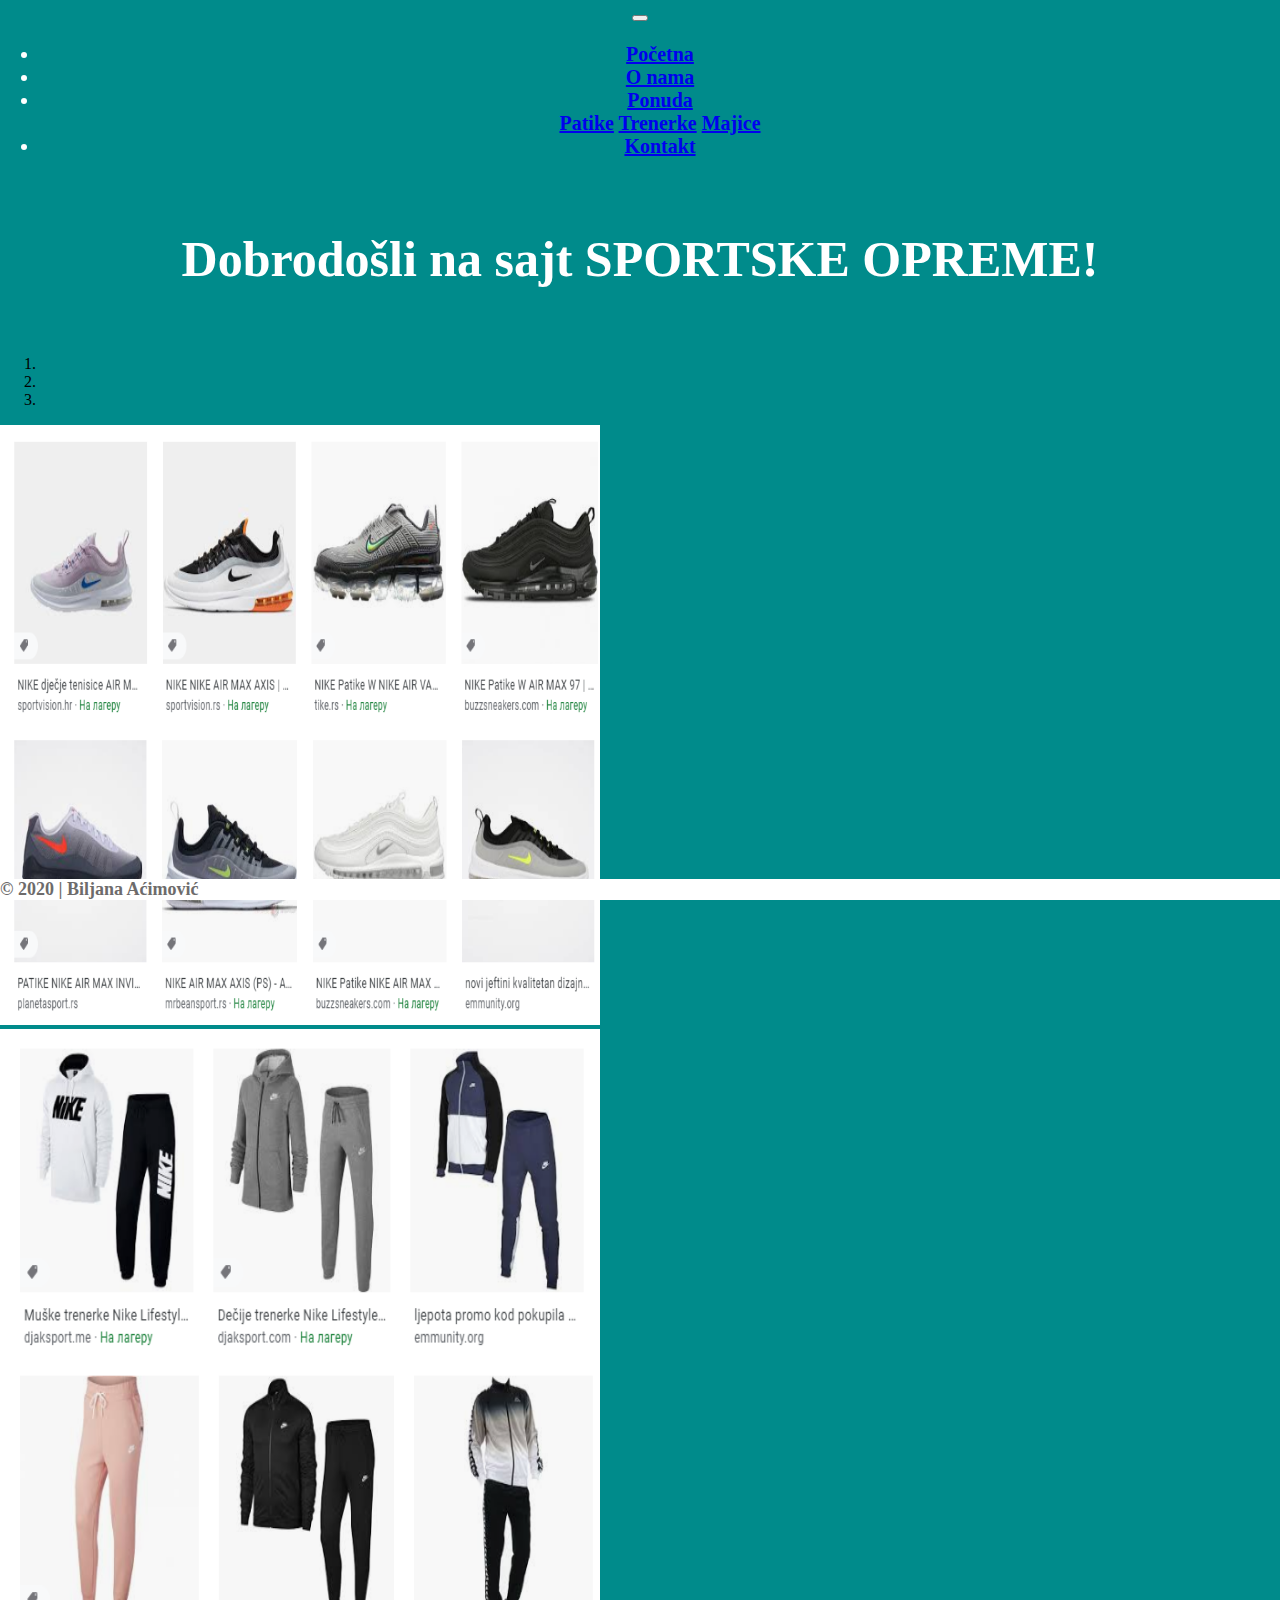
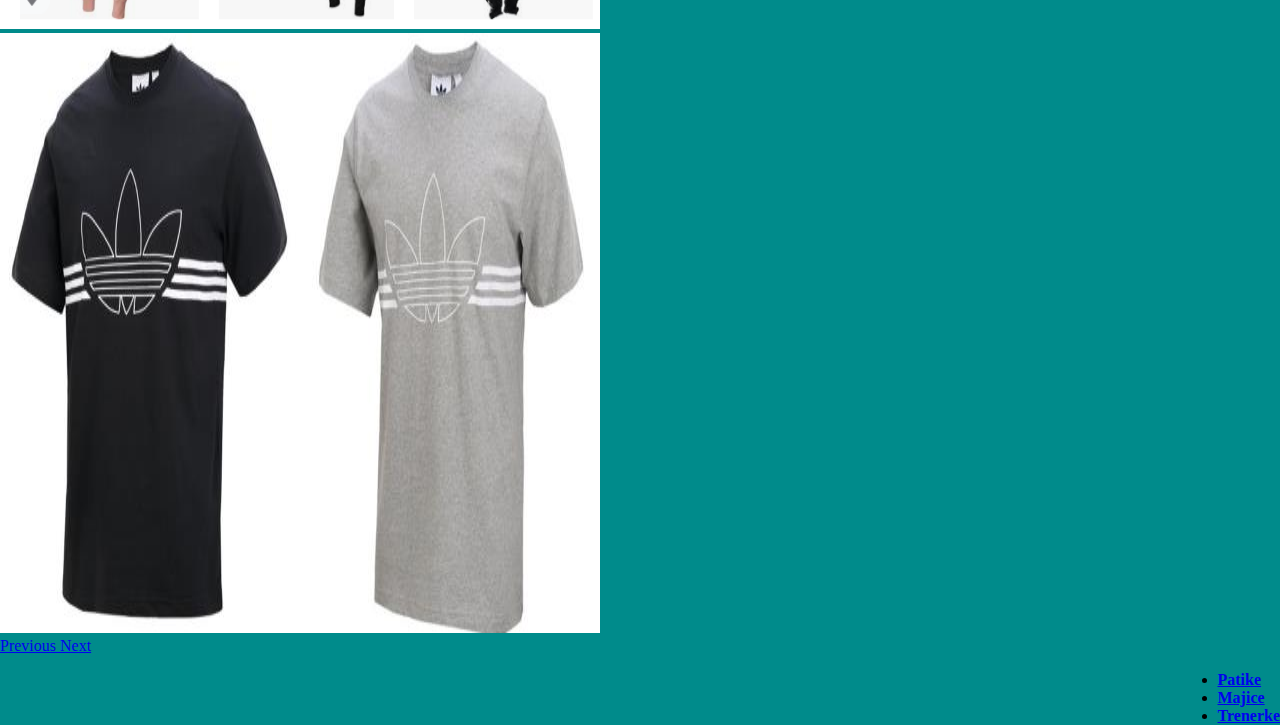
<file: index.html>
<!DOCTYPE html>
<html>
  <head>
    <title>Sportska oprema</title>
    <meta charset="UTF-8">
    <meta name="description" content="Prodaja sportske opreme po povoljnim cenama u svim većim gradovima Srbije.">
    <meta name="keywords" content="sport, oprema, sportska oprema, adidas, nike, puma, reebok, patike, majice, trenerke">
    <meta name="author" content="Predrag Glumcevic">
    <meta name="viewport" content="width=device-width, initial-scale=1">
    <link rel="stylesheet" type="text/css" href="style.css">
    <link rel="icon" href="slike/logo.jpg" sizes="16x16" type="image/png">
  </head>
  <body>
    <div class="prvi">
        <nav class="navbar navbar-expand-lg navbar-light bg-light">
            
            <button class="navbar-toggler" type="button" data-toggle="collapse"
             data-target="#navbarNavDropdown" aria-controls="navbarNavDropdown" aria-expanded="false" aria-label="Toggle navigation">
              <span class="navbar-toggler-icon"></span>
            </button>
            <div class="collapse navbar-collapse" id="navbarNavDropdown">
              <ul class="navbar-nav">
                <li class="nav-item">
                  <a class="nav-link" href="index.html">Početna</a>
                </li>
                <li class="nav-item">
                  <a class="nav-link" href="onama.html"> O nama </a>
                </li>
                <li class="nav-item dropdown">
                  <a class="nav-link dropdown-toggle" href="#" id="navbarDropdown" role="button" data-toggle="dropdown" aria-haspopup="true" aria-expanded="false">
                    Ponuda
                  </a>
                  <div class="dropdown-menu" aria-labelledby="navbarDropdown">
                    <a class="dropdown-item" href="patike.html">Patike</a>
                    <a class="dropdown-item" href="trenerke.html">Trenerke</a>
                    <a class="dropdown-item" href="majice.html">Majice</a>
                  </div>
                </li>
                <li class="nav-item">
                    <a class="nav-link" href="kontakt.html"> Kontakt </a>
                  </li>
              </ul>
            </div>
          </nav>
          <br>
          <div class="container-fluid">
          <h1>Dobrodošli na sajt SPORTSKE OPREME!</h1>
          <br>
     
          <div class="row"><div class="col-md-2"></div>
          <div class="col-md-8">
  <div id="carouselExampleIndicators" class="carousel slide" data-ride="carousel">
      <ol class="carousel-indicators">
        <li data-target="#carouselExampleIndicators" data-slide-to="0" class="active"></li>
        <li data-target="#carouselExampleIndicators" data-slide-to="1"></li>
        <li data-target="#carouselExampleIndicators" data-slide-to="2"></li>
      </ol>
      <div class="carousel-inner">
        <div class="carousel-item active">
          <img class="d-block w-100" src="slike/patike.png" alt="patike" height="600px" width="600px">
        </div>
        <div class="carousel-item">
          <img class="d-block w-100" src="slike/trenerke.png" alt="trenerke" height="600px" width="600px">
        </div>
        <div class="carousel-item">
          <img class="d-block w-100" src="slike/majice.jpg" alt="majice" height="600px" width="600px">
        </div>
      </div>
      <a class="carousel-control-prev" href="#carouselExampleIndicators" role="button" data-slide="prev">
        <span class="carousel-control-prev-icon" aria-hidden="true"></span>
        <span class="sr-only">Previous</span>
      </a>
      <a class="carousel-control-next" href="#carouselExampleIndicators" role="button" data-slide="next">
        <span class="carousel-control-next-icon" aria-hidden="true"></span>
        <span class="sr-only">Next</span>
      </a><br>
  </div>
  
          <nav aria-label="Page navigation example">
            <ul class="pagination">
              <li class="page-item"><a class="page-link" href="patike.html">Patike</a></li>
              <li class="page-item"><a class="page-link" href="majice.html">Majice</a></li>
              <li class="page-item"><a class="page-link" href="trenerke.html">Trenerke</a></li>
            </ul>
          </nav>
          <p><br><br><br></p>

      <footer class="page-footer font-small cyan darken-3">
        <div class="footer-copyright text-center py-3">© 2020  | 
            Biljana Aćimović 
        </div>
      </footer>
     
    
   
    <link rel="stylesheet" href="https://stackpath.bootstrapcdn.com/bootstrap/4.5.0/css/bootstrap.min.css"
     integrity="sha384-9aIt2nRpC12Uk9gS9baDl411NQApFmC26EwAOH8WgZl5MYYxFfc+NcPb1dKGj7Sk" crossorigin="anonymous">
    <script src="https://code.jquery.com/jquery-3.5.1.slim.min.js" integrity="sha384-DfXdz2htPH0lsSSs5nCTpuj/zy4C+OGpamoFVy38MVBnE+IbbVYUew+OrCXaRkfj" 
     crossorigin="anonymous"></script>
    <script src="https://cdn.jsdelivr.net/npm/popper.js@1.16.0/dist/umd/popper.min.js" 
     integrity="sha384-Q6E9RHvbIyZFJoft+2mJbHaEWldlvI9IOYy5n3zV9zzTtmI3UksdQRVvoxMfooAo" crossorigin="anonymous"></script>
    <script src="https://stackpath.bootstrapcdn.com/bootstrap/4.5.0/js/bootstrap.min.js" 
     integrity="sha384-OgVRvuATP1z7JjHLkuOU7Xw704+h835Lr+6QL9UvYjZE3Ipu6Tp75j7Bh/kR0JKI" crossorigin="anonymous"></script>
          
    </body>
    </html>
</file>
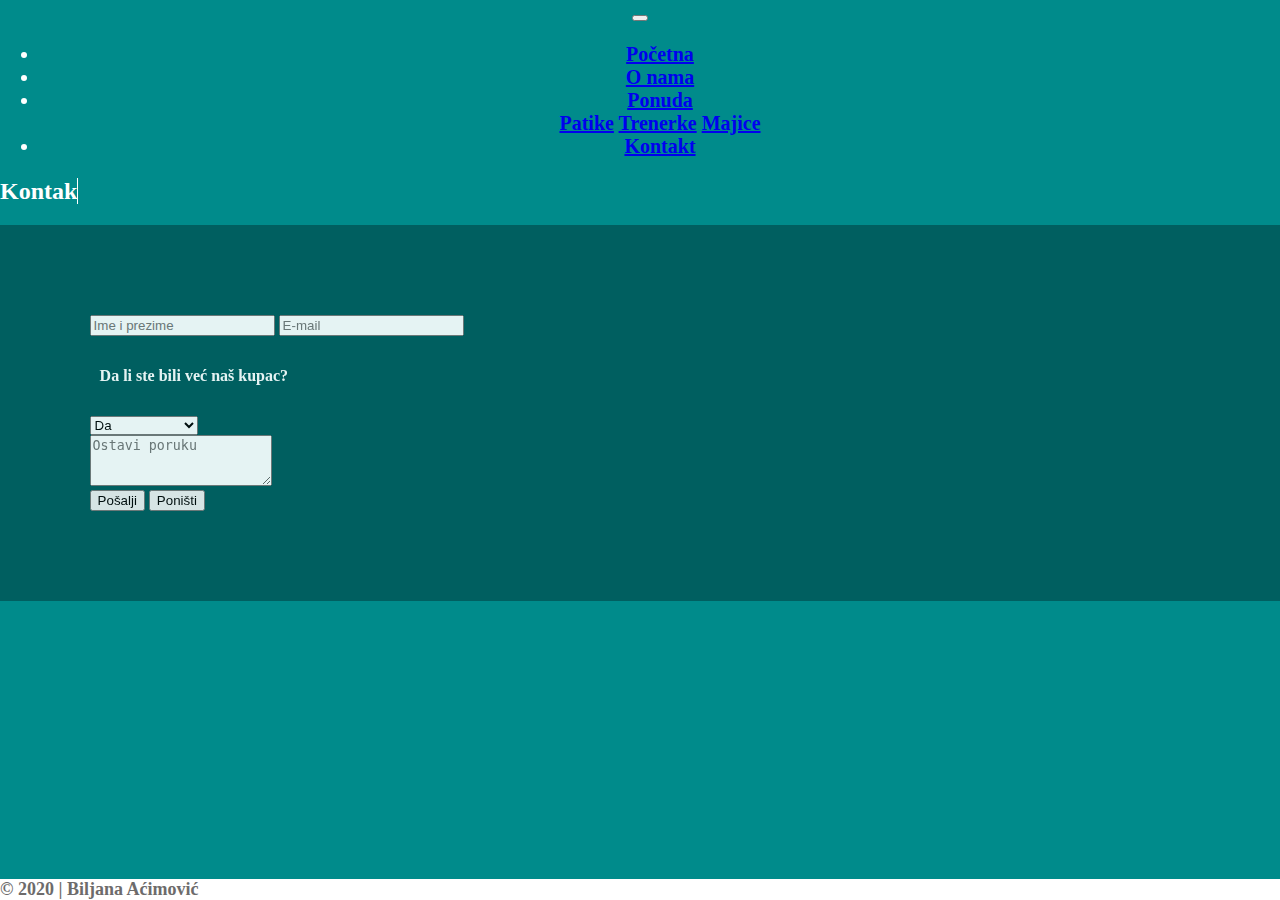
<file: kontakt.html>
<!DOCTYPE html>
<html>
  <head>
    <title>Sportska oprema</title>
    <meta charset="UTF-8">
    <meta name="description" content="Prodaja sportske opreme po povoljnim cenama u svim većim gradovima Srbije.">
    <meta name="keywords" content="sport, oprema, sportska oprema, adidas, nike, puma, reebok, patike, majice, trenerke">
    <meta name="author" content="Predrag Glumcevic">
    <meta name="viewport" content="width=device-width, initial-scale=1">
    <link rel="stylesheet" type="text/css" href="style.css">
    <link rel="icon" href="slike/logo.jpg" sizes="16x16" type="image/png">
  </head>
  <body>
    <div class="prvi">
        <nav class="navbar navbar-expand-lg navbar-light bg-light">
            
            <button class="navbar-toggler" type="button" data-toggle="collapse"
             data-target="#navbarNavDropdown" aria-controls="navbarNavDropdown" aria-expanded="false" aria-label="Toggle navigation">
              <span class="navbar-toggler-icon"></span>
            </button>
            <div class="collapse navbar-collapse" id="navbarNavDropdown">
              <ul class="navbar-nav">
                <li class="nav-item">
                  <a class="nav-link" href="index.html">Početna</a>
                </li>
                <li class="nav-item">
                  <a class="nav-link" href="onama.html"> O nama </a>
                </li>
                <li class="nav-item dropdown">
                  <a class="nav-link dropdown-toggle" href="#" id="navbarDropdown" role="button" data-toggle="dropdown" aria-haspopup="true" aria-expanded="false">
                    Ponuda
                  </a>
                  <div class="dropdown-menu" aria-labelledby="navbarDropdown">
                    <a class="dropdown-item" href="patike.html">Patike</a>
                    <a class="dropdown-item" href="trenerke.html">Trenerke</a>
                    <a class="dropdown-item" href="majice.html">Majice</a>
                  </div>
                </li>
                <li class="nav-item">
                    <a class="nav-link" href="kontakt.html"> Kontakt </a>
                  </li>
              </ul>
            </div>
          </nav>
  <!-- Default form contact -->
<form class="text-center border border-light p-5" action="#!">
<p id="greska"></p>
    <h2> <a class="typewrite" data-period="2000" data-type='[ "Kontaktirajte nas!" ]'>
        <span class="wrap"></span>
      </a></h2>
    <div class="container-fluid">
        <div class="kont">
    <div class="row">
        <div class="col-md-2"></div>
        
        <div class="col-md-8">
            
    <!-- Name -->
    <input type="text" id="name" name="ime" class="form-control mb-4" placeholder="Ime i prezime">

    <!-- Email -->
    <input type="email" id="email" name="mail" class="form-control mb-4" placeholder="E-mail">

    <!-- Subject -->
    <label><h4>Da li ste bili već naš kupac?</h4></label>
    <select class="browser-default custom-select mb-4">
        <option value="" disabled>Odaberi opciju</option>
        <option value="1" selected>Da</option>
        <option value="2">Ne</option>
       
    </select>

    <!-- Message -->
    <div class="form-group">
        <textarea class="form-control rounded-0" id="message" name="viseredno" rows="3" placeholder="Ostavi poruku"></textarea>
    </div>

    <!-- Send button -->
    <input class="btn"  type="button" value="Pošalji" onclick="provera()">
    <input class="btn" type="reset" value="Poništi">

</form>
    </div>
</div>
</div>
</div>
<!-- Default form contact -->
<p><br><br><br></p>
       <footer class="page-footer font-small cyan darken-3">
        <div class="footer-copyright text-center py-3">© 2020  | 
            Biljana Aćimović  
        </div>
      </footer>
      <script src="contact.js"></script>
     <script src="animacija.js"></script>
    <link rel="stylesheet" href="https://stackpath.bootstrapcdn.com/bootstrap/4.5.0/css/bootstrap.min.css"
    integrity="sha384-9aIt2nRpC12Uk9gS9baDl411NQApFmC26EwAOH8WgZl5MYYxFfc+NcPb1dKGj7Sk" crossorigin="anonymous">
   <script src="https://code.jquery.com/jquery-3.5.1.slim.min.js" integrity="sha384-DfXdz2htPH0lsSSs5nCTpuj/zy4C+OGpamoFVy38MVBnE+IbbVYUew+OrCXaRkfj" 
    crossorigin="anonymous"></script>
   <script src="https://cdn.jsdelivr.net/npm/popper.js@1.16.0/dist/umd/popper.min.js" 
    integrity="sha384-Q6E9RHvbIyZFJoft+2mJbHaEWldlvI9IOYy5n3zV9zzTtmI3UksdQRVvoxMfooAo" crossorigin="anonymous"></script>
   <script src="https://stackpath.bootstrapcdn.com/bootstrap/4.5.0/js/bootstrap.min.js" 
    integrity="sha384-OgVRvuATP1z7JjHLkuOU7Xw704+h835Lr+6QL9UvYjZE3Ipu6Tp75j7Bh/kR0JKI" crossorigin="anonymous"></script>
         
   </body>
   </html>
</file>
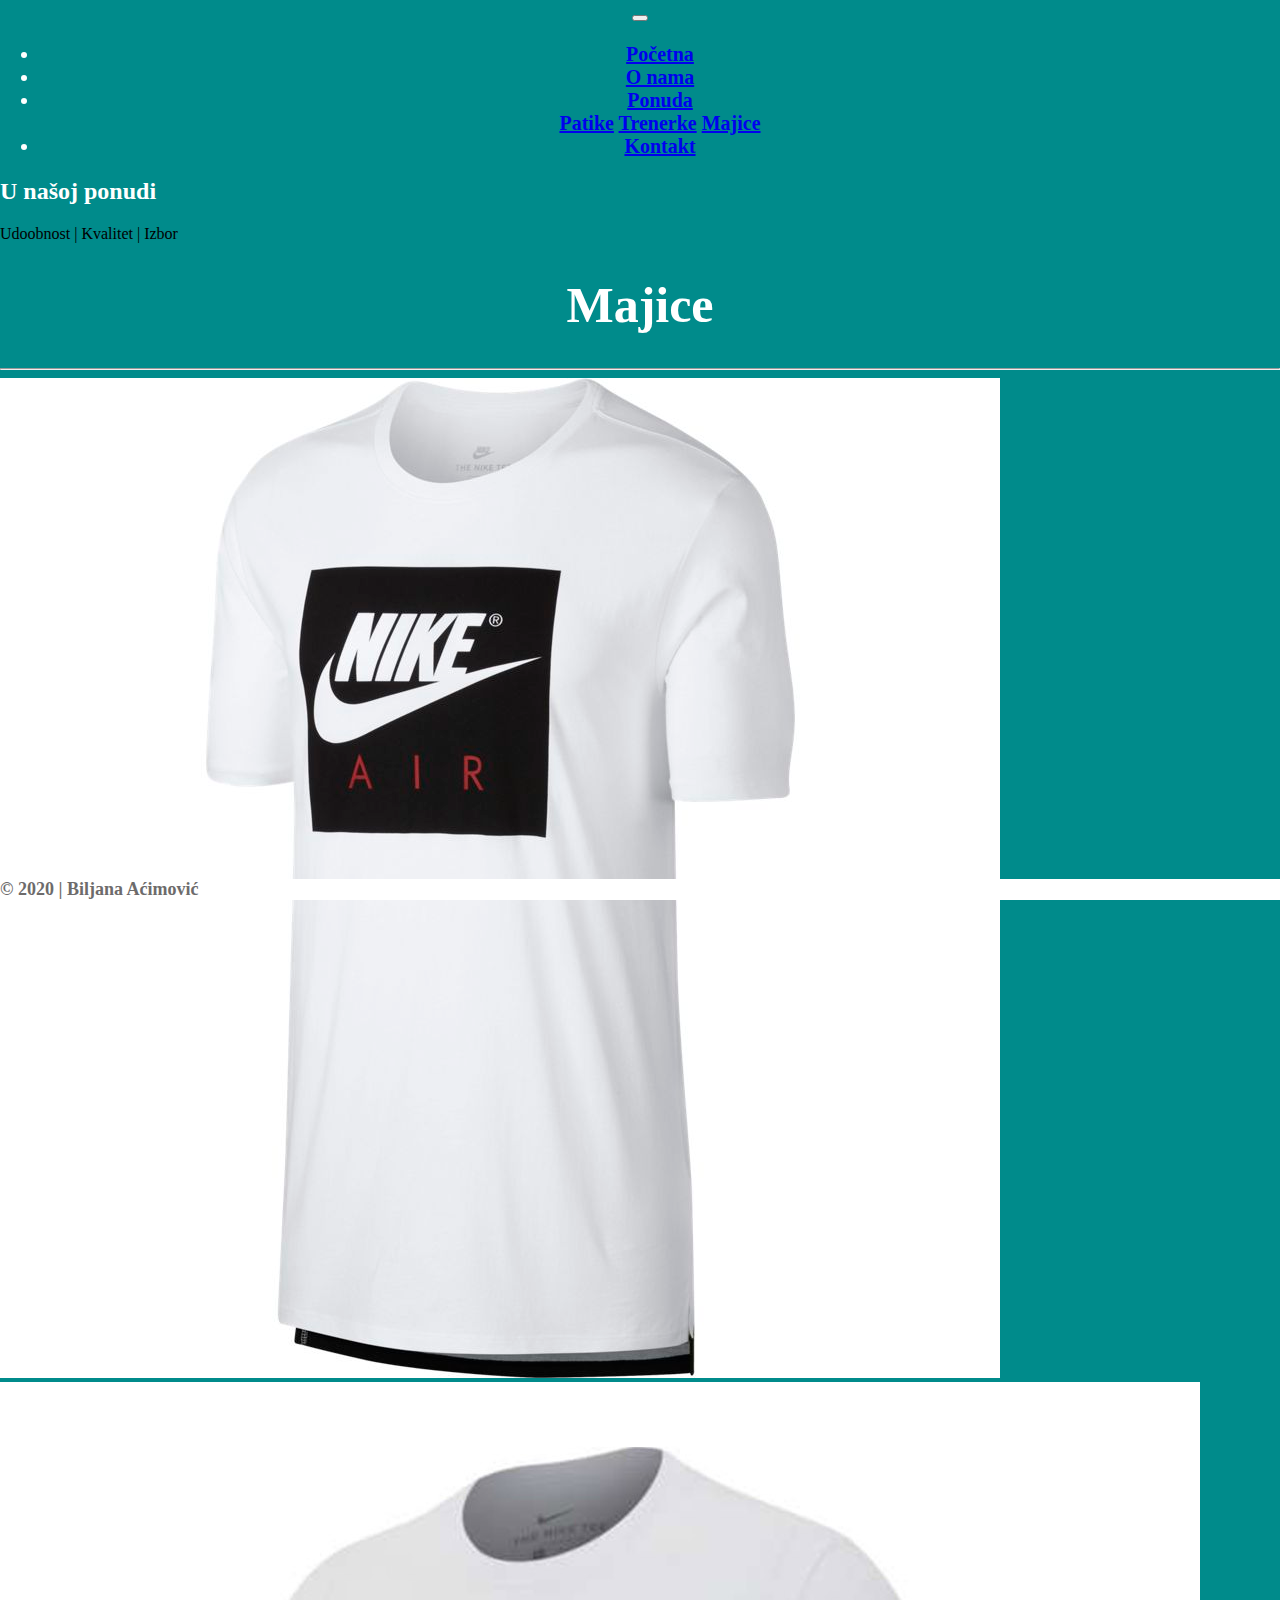
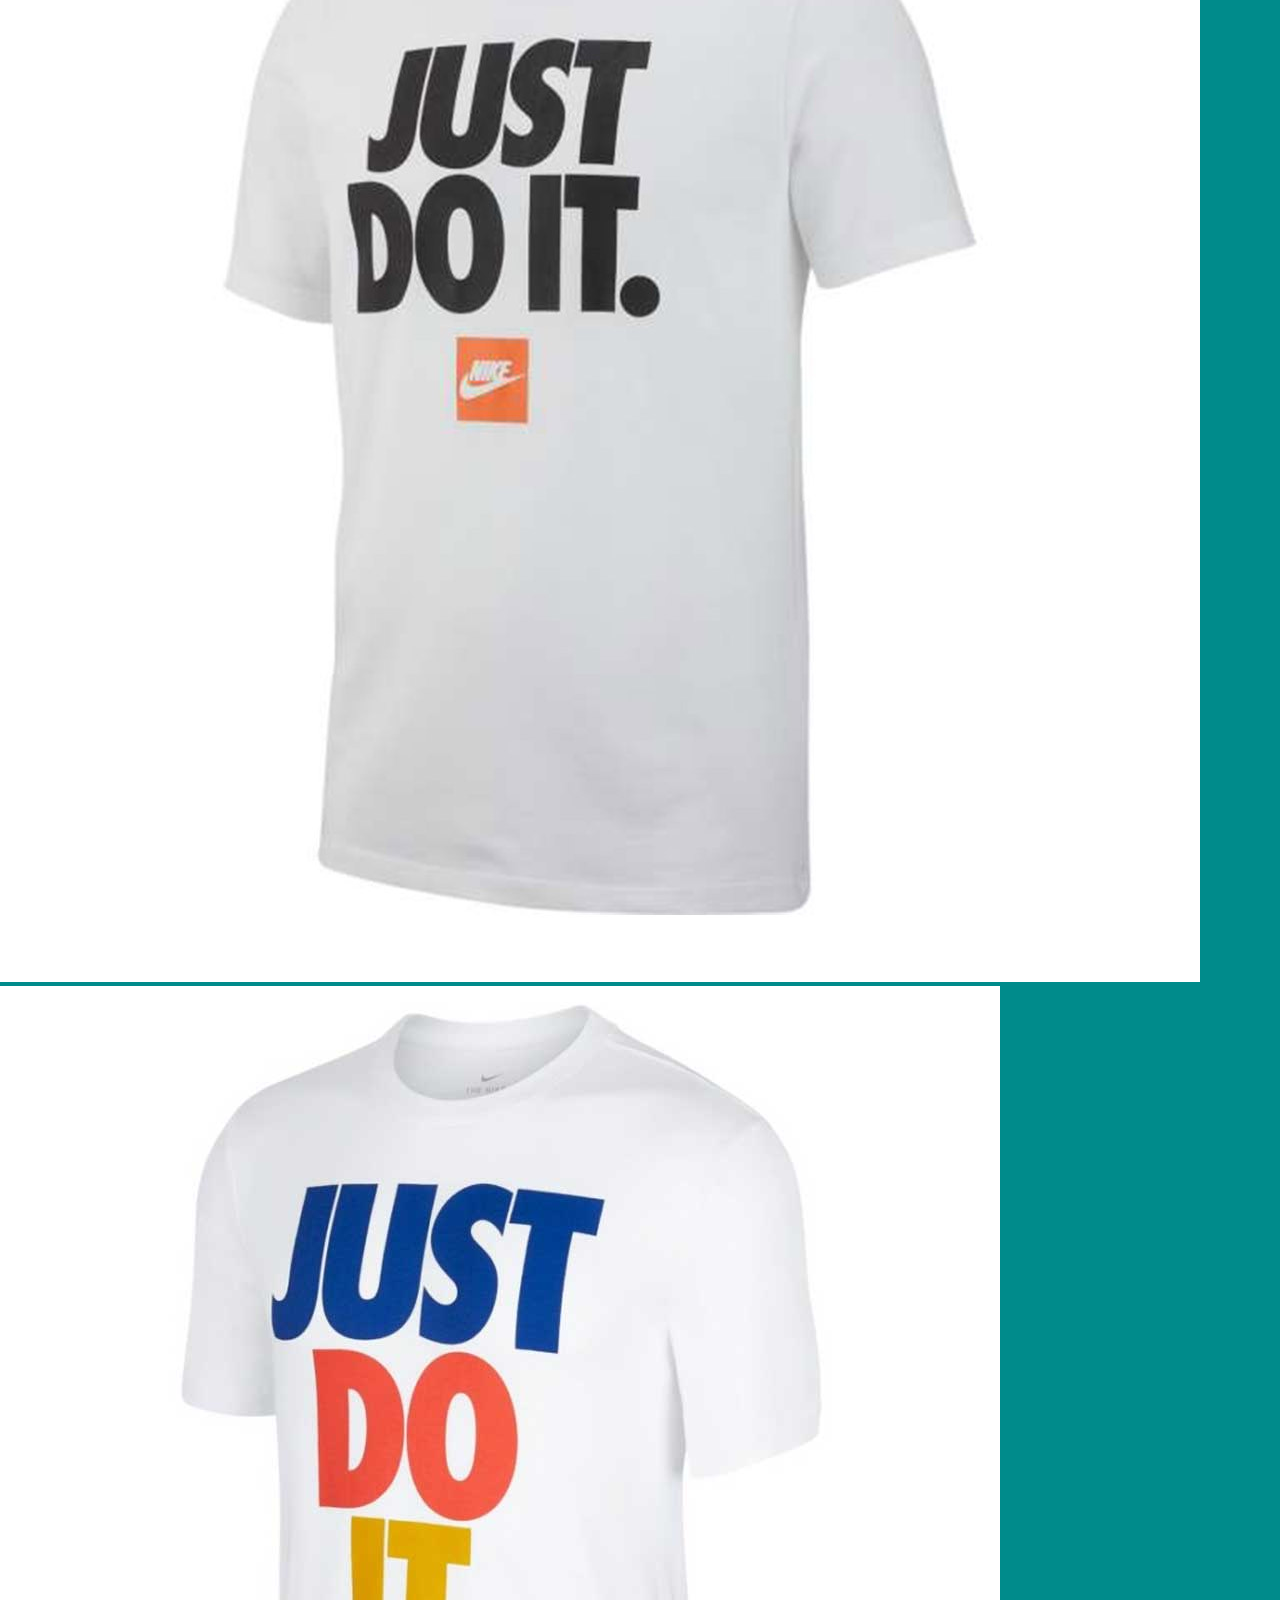
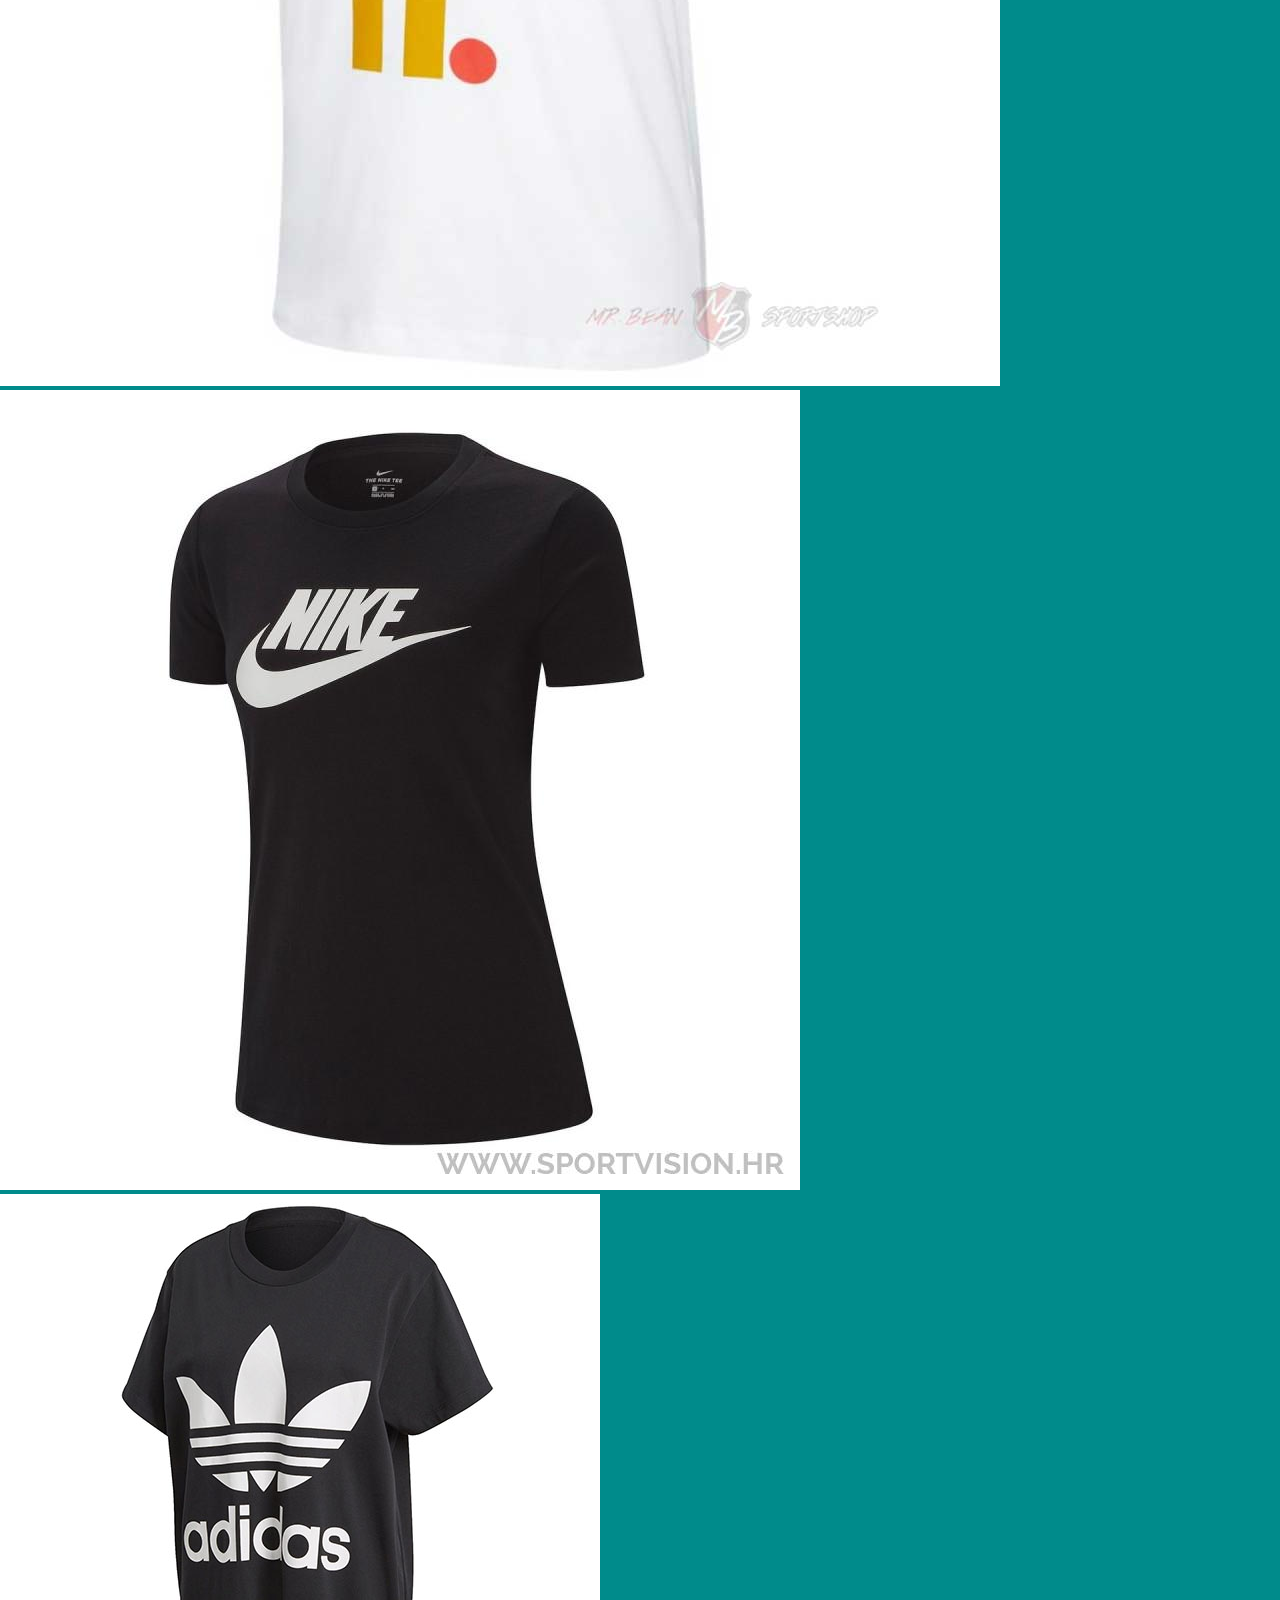
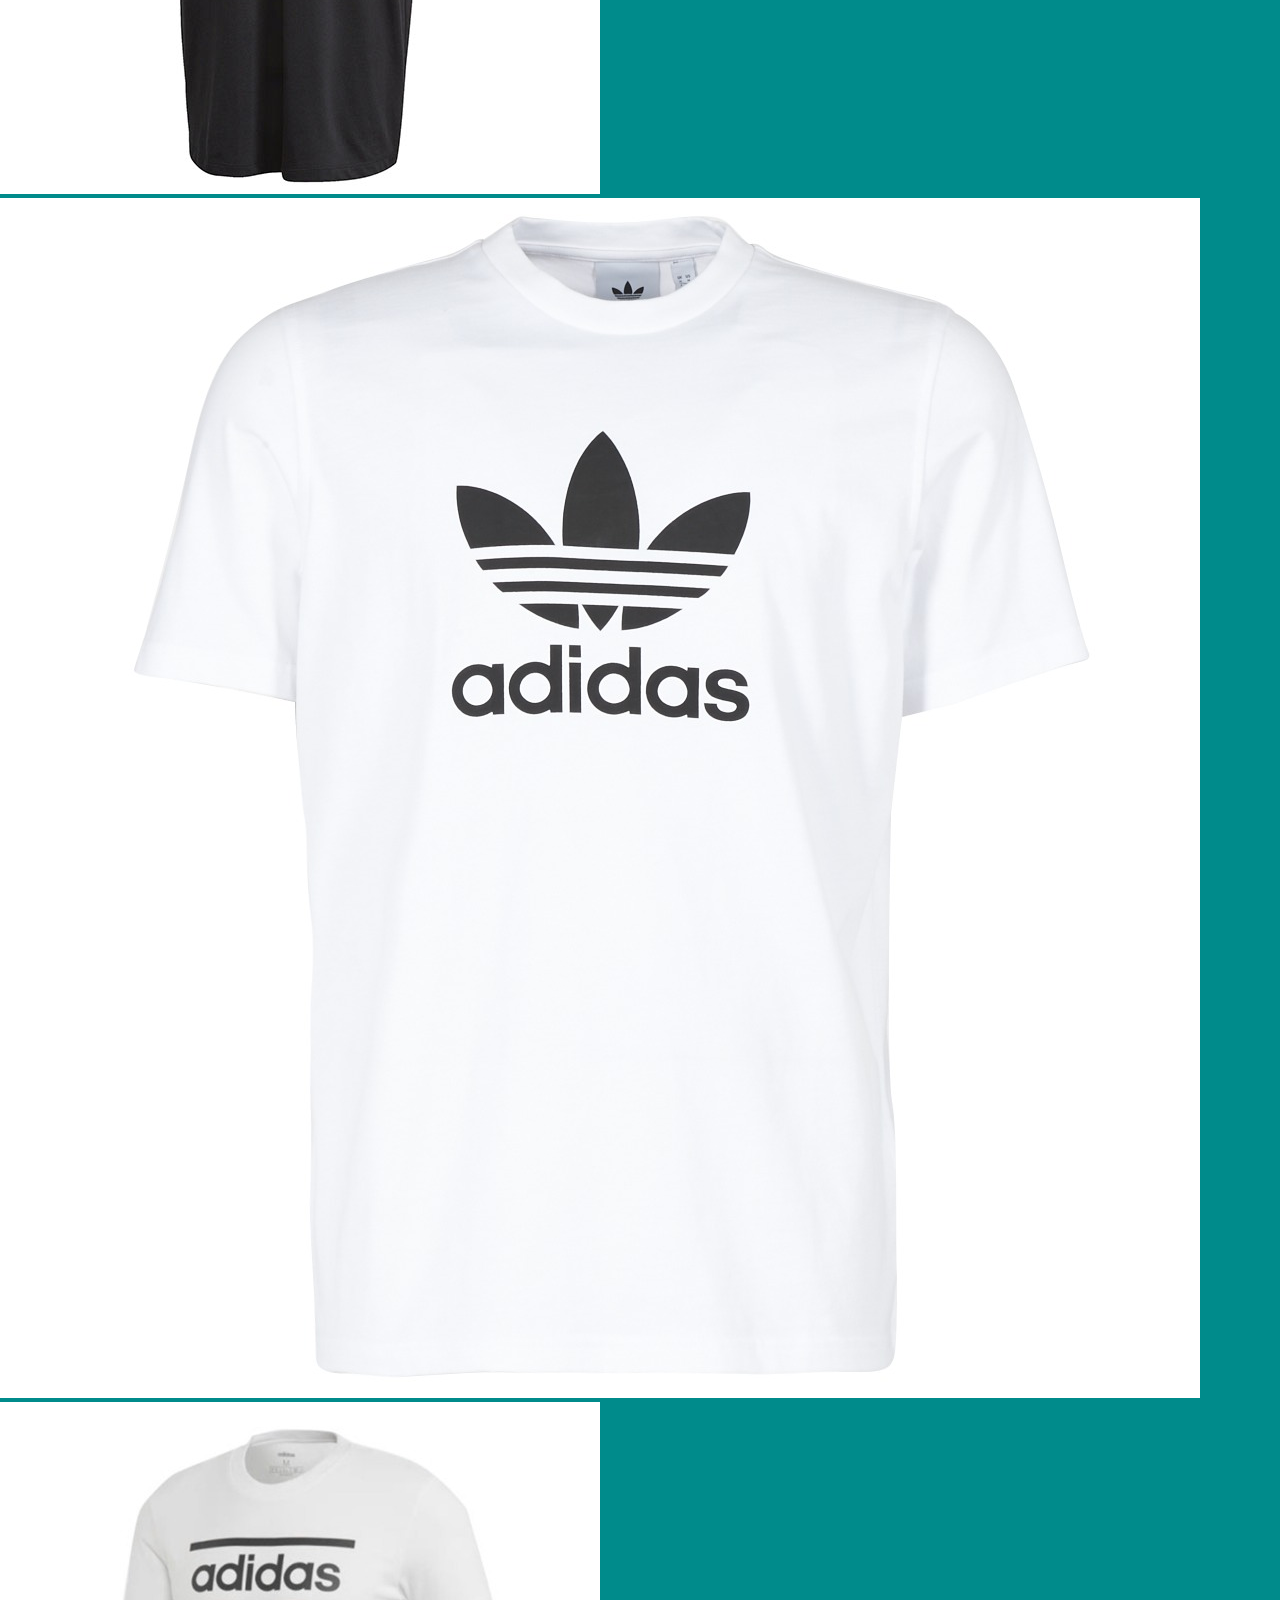
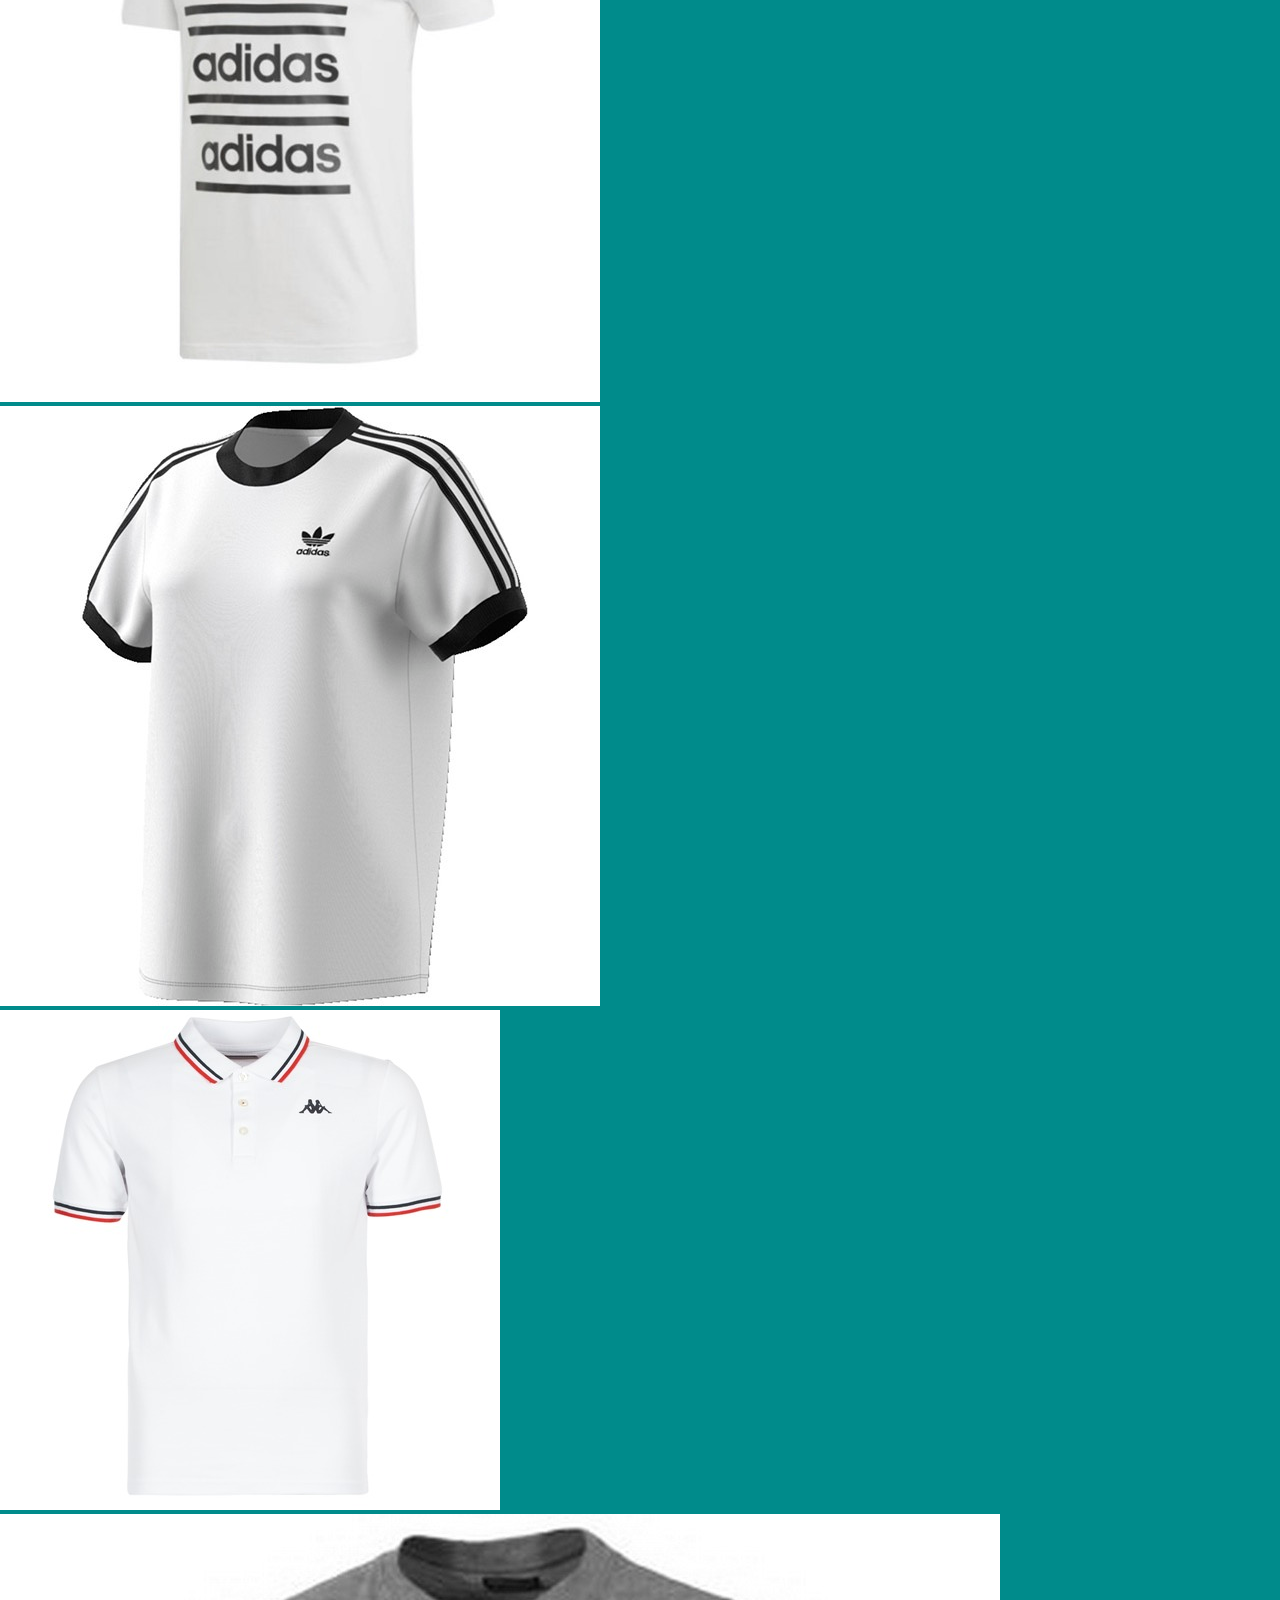
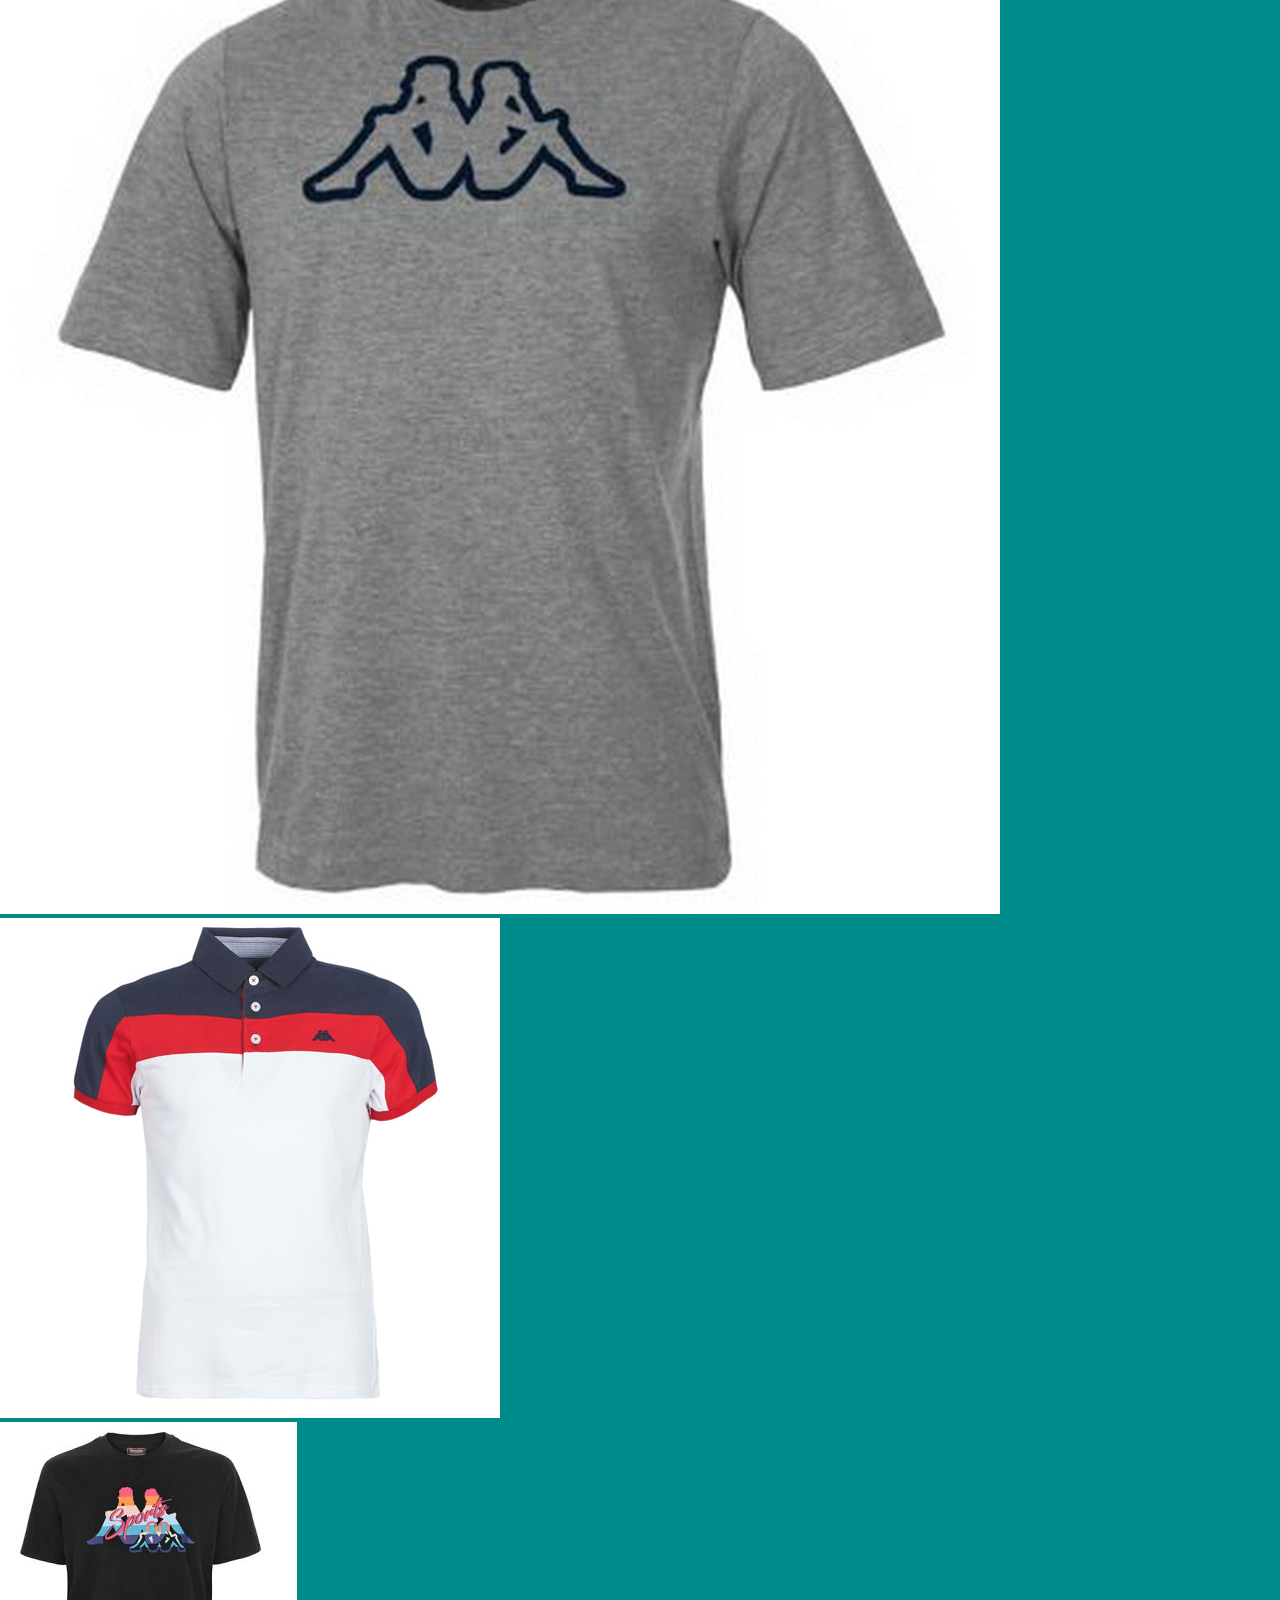
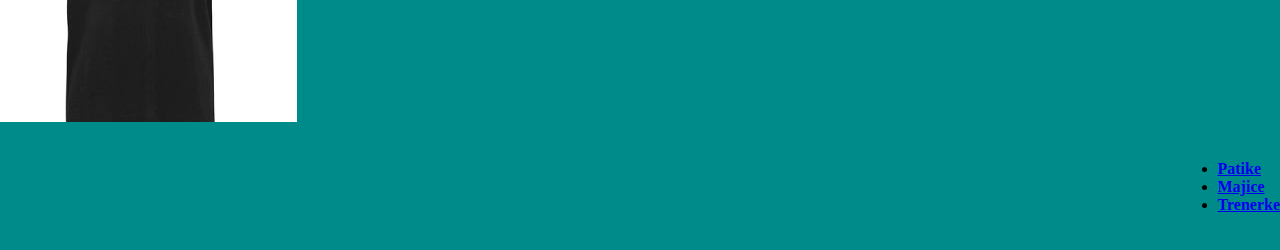
<file: majice.html>
<!DOCTYPE html>
<html>
  <head>
    <title>Sportska oprema</title>
    <meta charset="UTF-8">
    <meta name="description" content="Prodaja sportske opreme po povoljnim cenama u svim većim gradovima Srbije.">
    <meta name="keywords" content="sport, oprema, sportska oprema, adidas, nike, puma, reebok, patike, majice, trenerke">
    <meta name="author" content="Predrag Glumcevic">
    <meta name="viewport" content="width=device-width, initial-scale=1">
    <link rel="stylesheet" type="text/css" href="style.css">
    <link rel="icon" href="slike/logo.jpg" sizes="16x16" type="image/png">
  </head>
  <body>
    <div class="prvi">
        <nav class="navbar navbar-expand-lg navbar-light bg-light">
            
            <button class="navbar-toggler" type="button" data-toggle="collapse"
             data-target="#navbarNavDropdown" aria-controls="navbarNavDropdown" aria-expanded="false" aria-label="Toggle navigation">
              <span class="navbar-toggler-icon"></span>
            </button>
            <div class="collapse navbar-collapse" id="navbarNavDropdown">
              <ul class="navbar-nav">
                <li class="nav-item">
                  <a class="nav-link" href="index.html">Početna</a>
                </li>
                <li class="nav-item">
                  <a class="nav-link" href="onama.html"> O nama </a>
                </li>
                <li class="nav-item dropdown">
                  <a class="nav-link dropdown-toggle" href="#" id="navbarDropdown" role="button" data-toggle="dropdown" aria-haspopup="true" aria-expanded="false">
                    Ponuda
                  </a>
                  <div class="dropdown-menu" aria-labelledby="navbarDropdown">
                    <a class="dropdown-item" href="patike.html">Patike</a>
                    <a class="dropdown-item" href="trenerke.html">Trenerke</a>
                    <a class="dropdown-item" href="majice.html">Majice</a>
                  </div>
                </li>
                <li class="nav-item">
                    <a class="nav-link" href="kontakt.html"> Kontakt </a>
                  </li>
              </ul>
            </div>
          </nav>


          <h2 class="h1 text-center text-uppercase font-weight-bold mt-5 mb-3 mt-5">U našoj ponudi</h2>

          <!--Section description-->
          <p class="text-center text-uppercase font-weight-bold">Udoobnost | Kvalitet | Izbor</p>
          
          
          <div class="container">

            <h1 class="font-weight-light text-center text-lg-left mt-4 mb-0">Majice</h1>
          
            <hr class="mt-2 mb-5">
          
            <div class="row text-center text-lg-left">
          
              <div class="col-lg-3 col-md-4 col-6">
                <a href="slike/majice1.jpg" data-size="1600x1067">
                      <img class="img-fluid img-thumbnail" src="slike/majice1.jpg" alt="majice1">
                    </a>
              </div>
              <div class="col-lg-3 col-md-4 col-6">
                <a href="slike/majice2.jpg" data-size="1600x1067">
                      <img class="img-fluid img-thumbnail" src="slike/majice2.jpg" alt="majice2">
                    </a>
              </div>
              <div class="col-lg-3 col-md-4 col-6">
                <a href="slike/majice3.jpg" data-size="1600x1067">
                      <img class="img-fluid img-thumbnail" src="slike/majice3.jpg" alt="majice3">
                    </a>
              </div>
              <div class="col-lg-3 col-md-4 col-6">
                <a href="slike/majice4.jpg" data-size="1600x1067">
                      <img class="img-fluid img-thumbnail" src="slike/majice4.jpg" alt="majice4">
                    </a>
              </div>
              <div class="col-lg-3 col-md-4 col-6">
              <a href="slike/majice5.jpg" data-size="1600x1067">
              <img class="img-fluid img-thumbnail"  src="slike/majice5.jpg" alt="majice5">
                    </a>
              </div>
              <div class="col-lg-3 col-md-4 col-6">
                <a href="slike/majice6.jpg" data-size="1600x1067">
                      <img class="img-fluid img-thumbnail" src="slike/majice6.jpg" alt="majice6">
                    </a>
              </div>
              <div class="col-lg-3 col-md-4 col-6">
                <a href="slike/majice7.jpg" data-size="1600x1067">
                      <img class="img-fluid img-thumbnail" src="slike/majice7.jpg" alt="majice7">
                    </a>
              </div>
              <div class="col-lg-3 col-md-4 col-6">
                <a href="slike/majice8.jpg" data-size="1600x1067">
                      <img class="img-fluid img-thumbnail" src="slike/majice8.jpg" alt="majice8">
                    </a>
              </div>
              <div class="col-lg-3 col-md-4 col-6">
                <a href="slike/majice9.jpg" data-size="1600x1067">
                      <img class="img-fluid img-thumbnail" src="slike/majice9.jpg" alt="majice9">
                    </a>
              </div>
              <div class="col-lg-3 col-md-4 col-6">
                <a href="slike/majice10.jpg" data-size="1600x1067">
                      <img class="img-fluid img-thumbnail" src="slike/majice10.jpg" alt="majice10">
                    </a>
              </div>
              <div class="col-lg-3 col-md-4 col-6">
                <a href="slike/majice11.jpg" data-size="1600x1067">
                      <img class="img-fluid img-thumbnail" src="slike/majice11.jpg" alt="majice11">
                    </a>
              </div>
              <div class="col-lg-3 col-md-4 col-6">
                <a href="slike/majice12.jpg" data-size="1600x1067">
                      <img class="img-fluid img-thumbnail" src="slike/majice12.jpg" alt="majice12">
                    </a>
              </div>
            </div>
            <br>
            <nav aria-label="Page navigation example">
                <ul class="pagination">
                  <li class="page-item"><a class="page-link" href="patike.html">Patike</a></li>
                  <li class="page-item"><a class="page-link" href="majice.html">Majice</a></li>
                  <li class="page-item"><a class="page-link" href="trenerke.html">Trenerke</a></li>
                </ul>
              </nav><br/><br/>
          <p><br><br><br></p>
          </div>

          
      <footer class="page-footer font-small cyan darken-3">
        <div class="footer-copyright text-center py-3">© 2020  | 
            Biljana Aćimović  
        </div>
      </footer>
     
    
   <script src="galerija.js"></script>
    <link rel="stylesheet" href="https://stackpath.bootstrapcdn.com/bootstrap/4.5.0/css/bootstrap.min.css"
     integrity="sha384-9aIt2nRpC12Uk9gS9baDl411NQApFmC26EwAOH8WgZl5MYYxFfc+NcPb1dKGj7Sk" crossorigin="anonymous">
    <script src="https://code.jquery.com/jquery-3.5.1.slim.min.js" integrity="sha384-DfXdz2htPH0lsSSs5nCTpuj/zy4C+OGpamoFVy38MVBnE+IbbVYUew+OrCXaRkfj" 
     crossorigin="anonymous"></script>
    <script src="https://cdn.jsdelivr.net/npm/popper.js@1.16.0/dist/umd/popper.min.js" 
     integrity="sha384-Q6E9RHvbIyZFJoft+2mJbHaEWldlvI9IOYy5n3zV9zzTtmI3UksdQRVvoxMfooAo" crossorigin="anonymous"></script>
    <script src="https://stackpath.bootstrapcdn.com/bootstrap/4.5.0/js/bootstrap.min.js" 
     integrity="sha384-OgVRvuATP1z7JjHLkuOU7Xw704+h835Lr+6QL9UvYjZE3Ipu6Tp75j7Bh/kR0JKI" crossorigin="anonymous"></script>
          
    </body>
    </html>
</file>
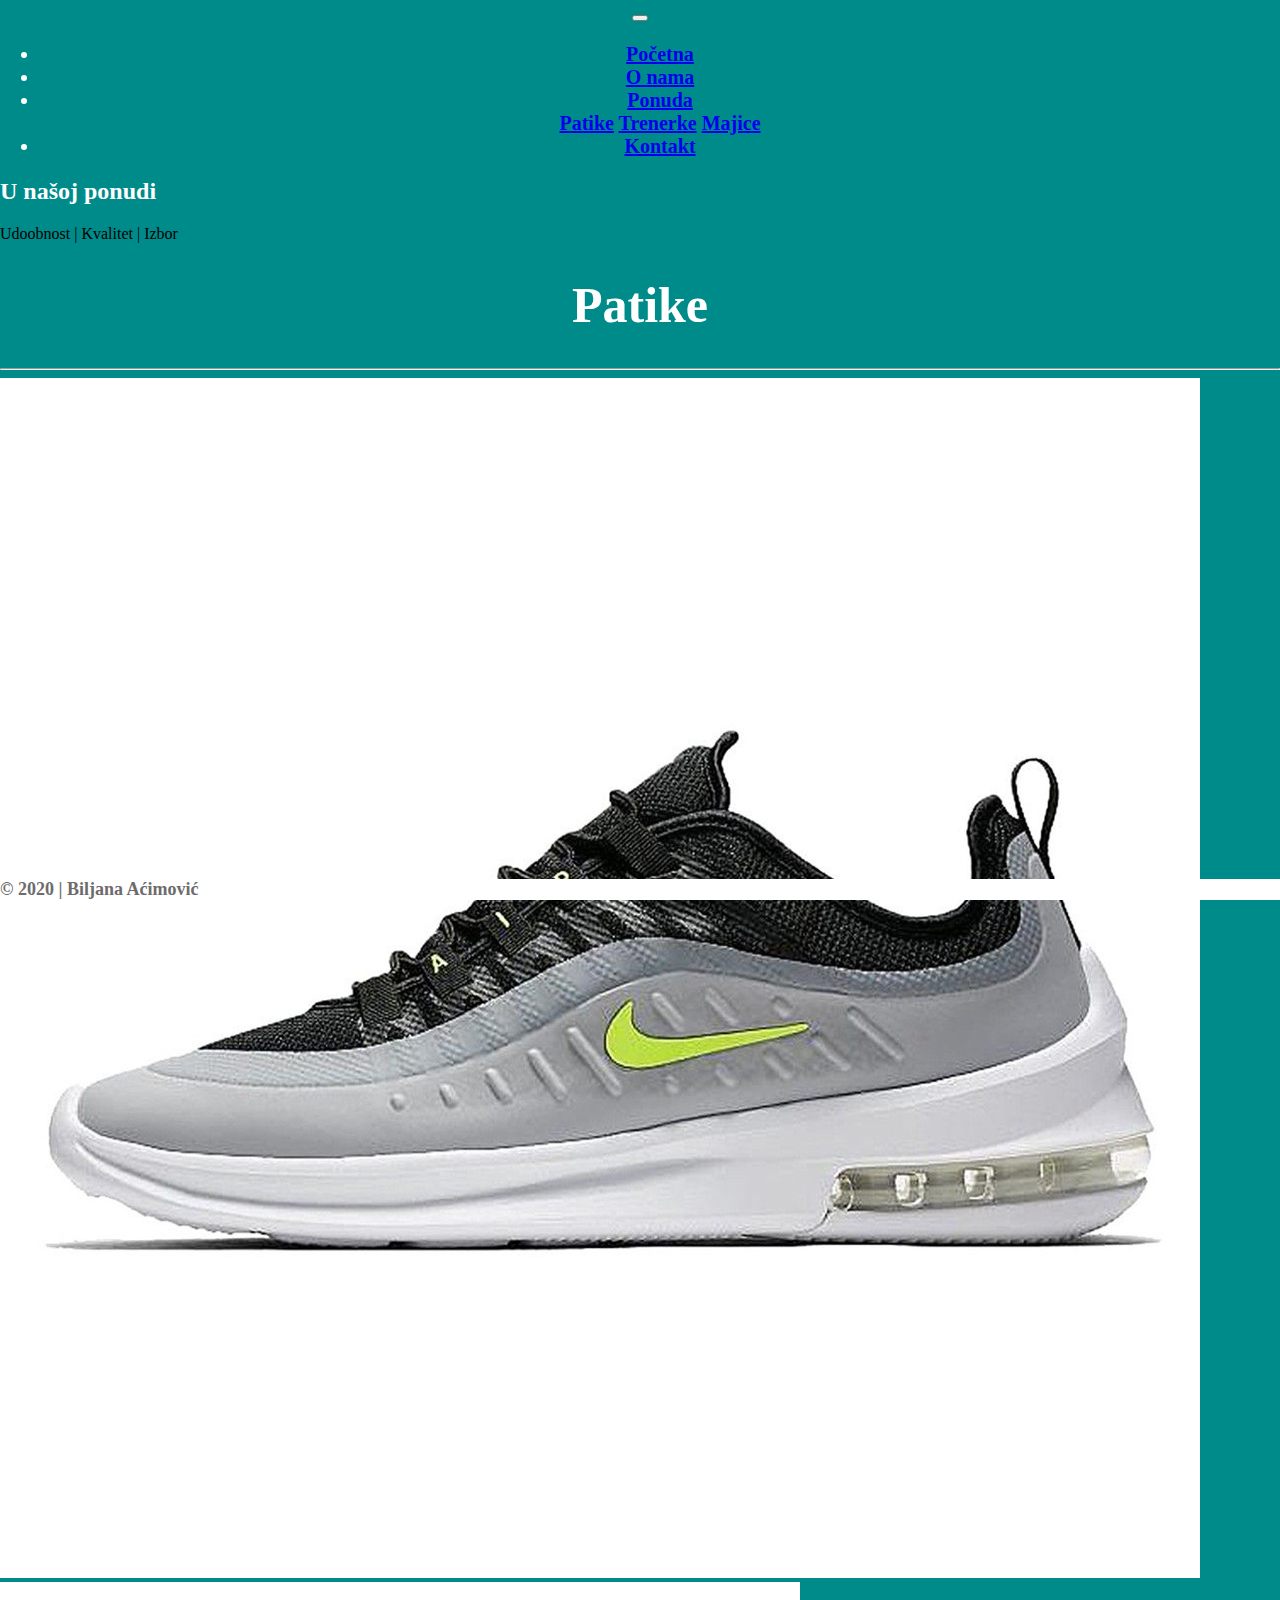
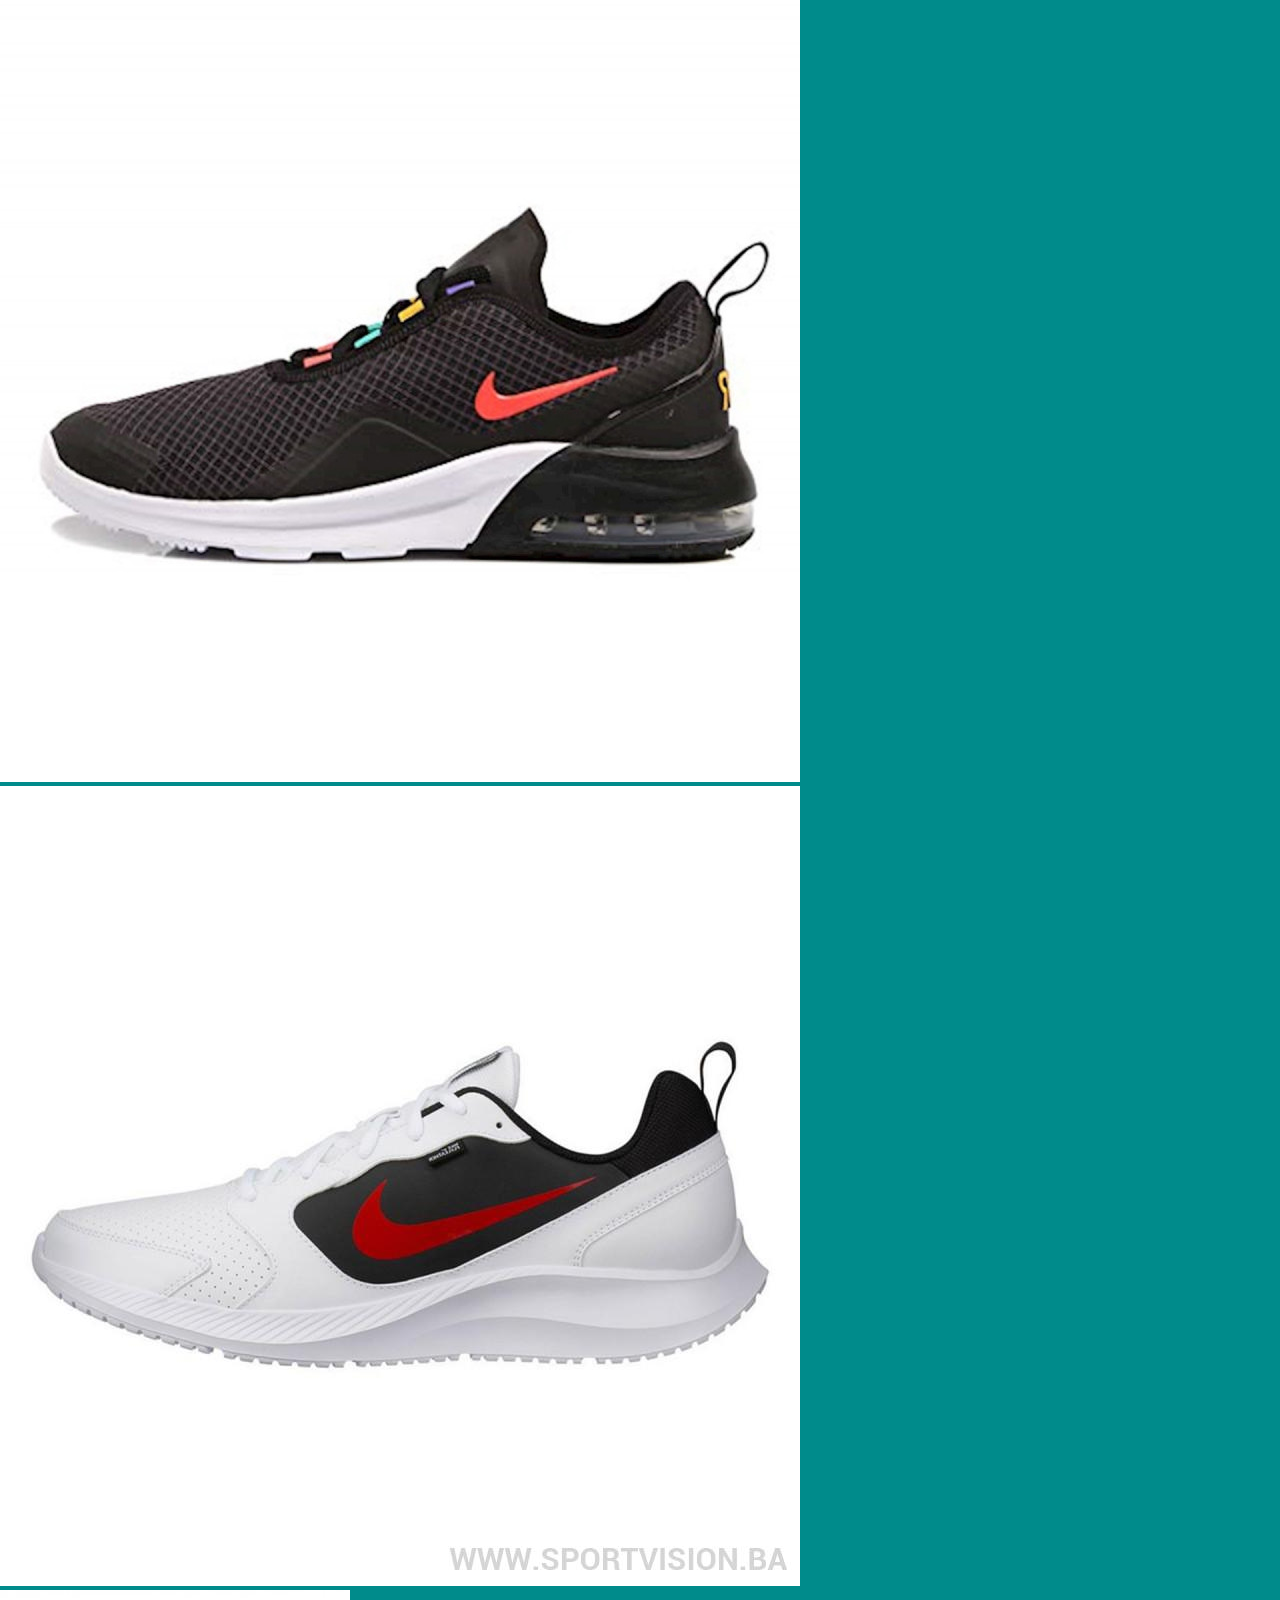
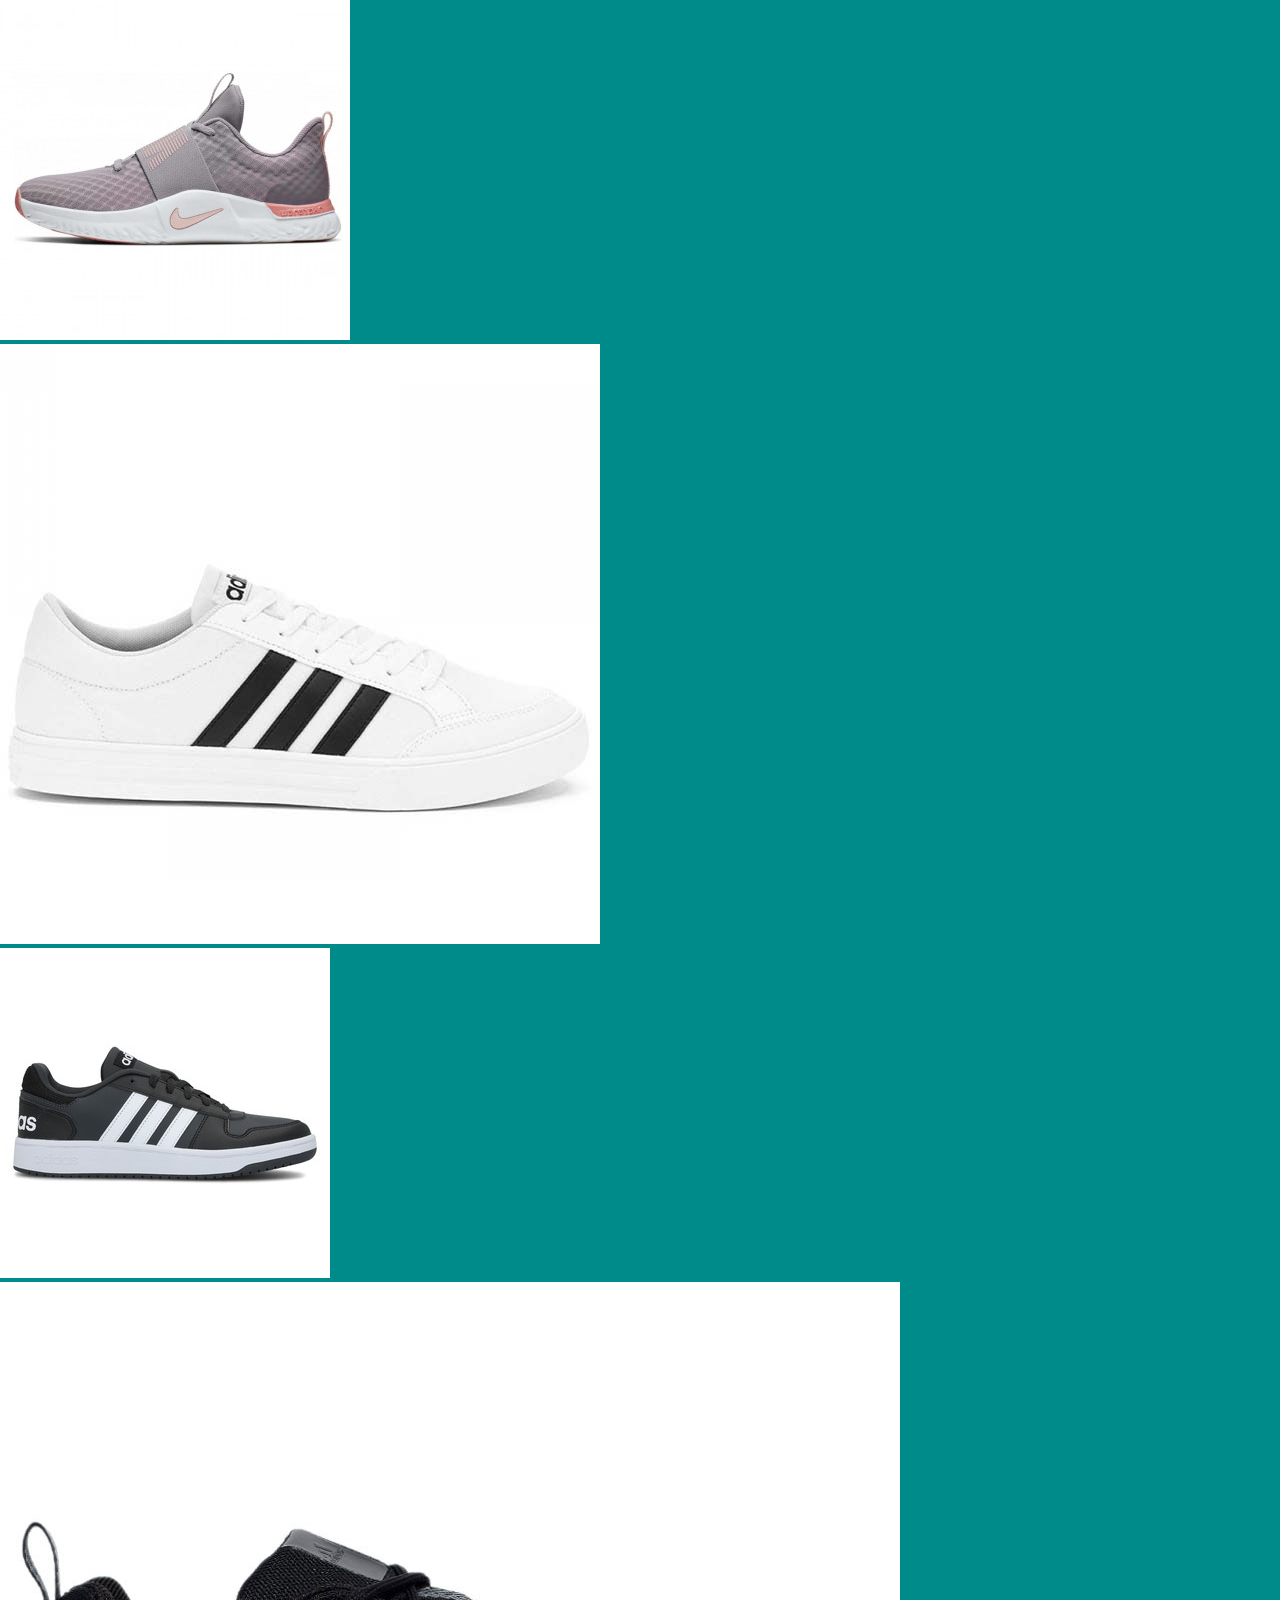
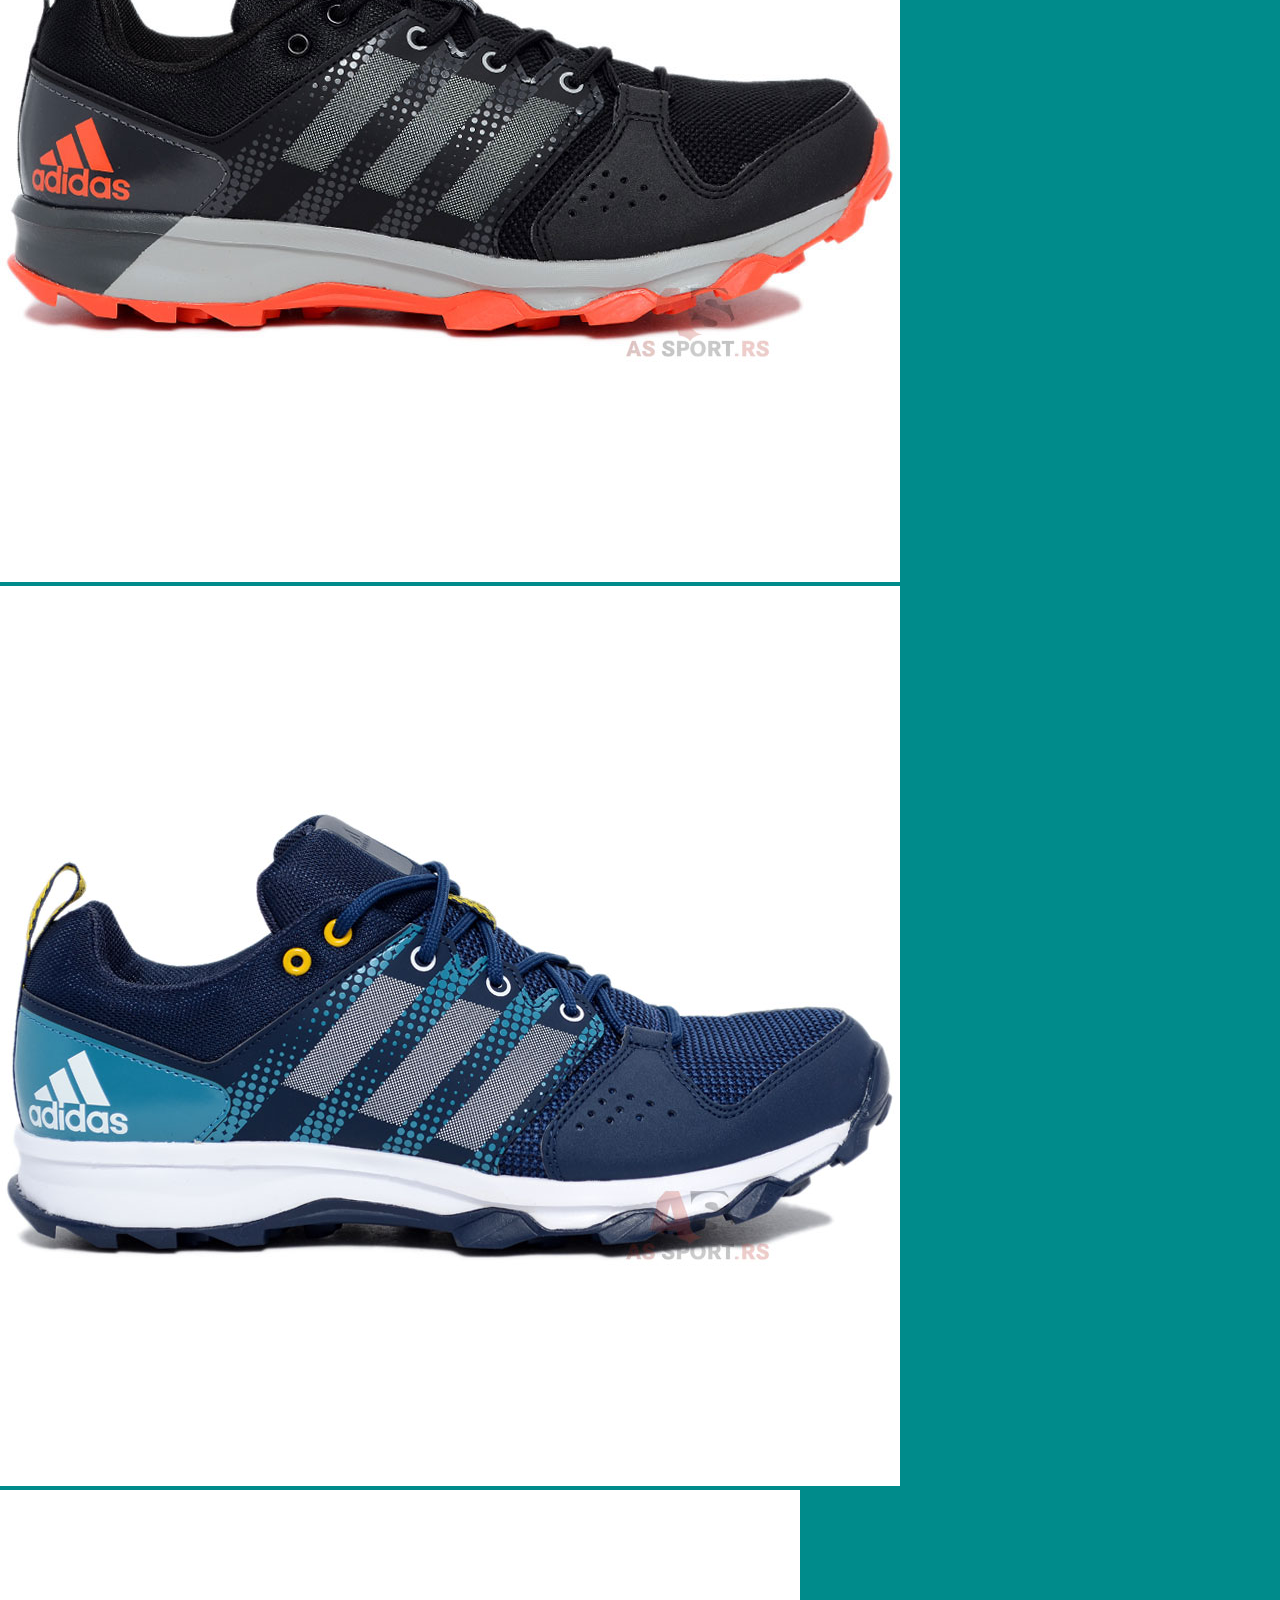
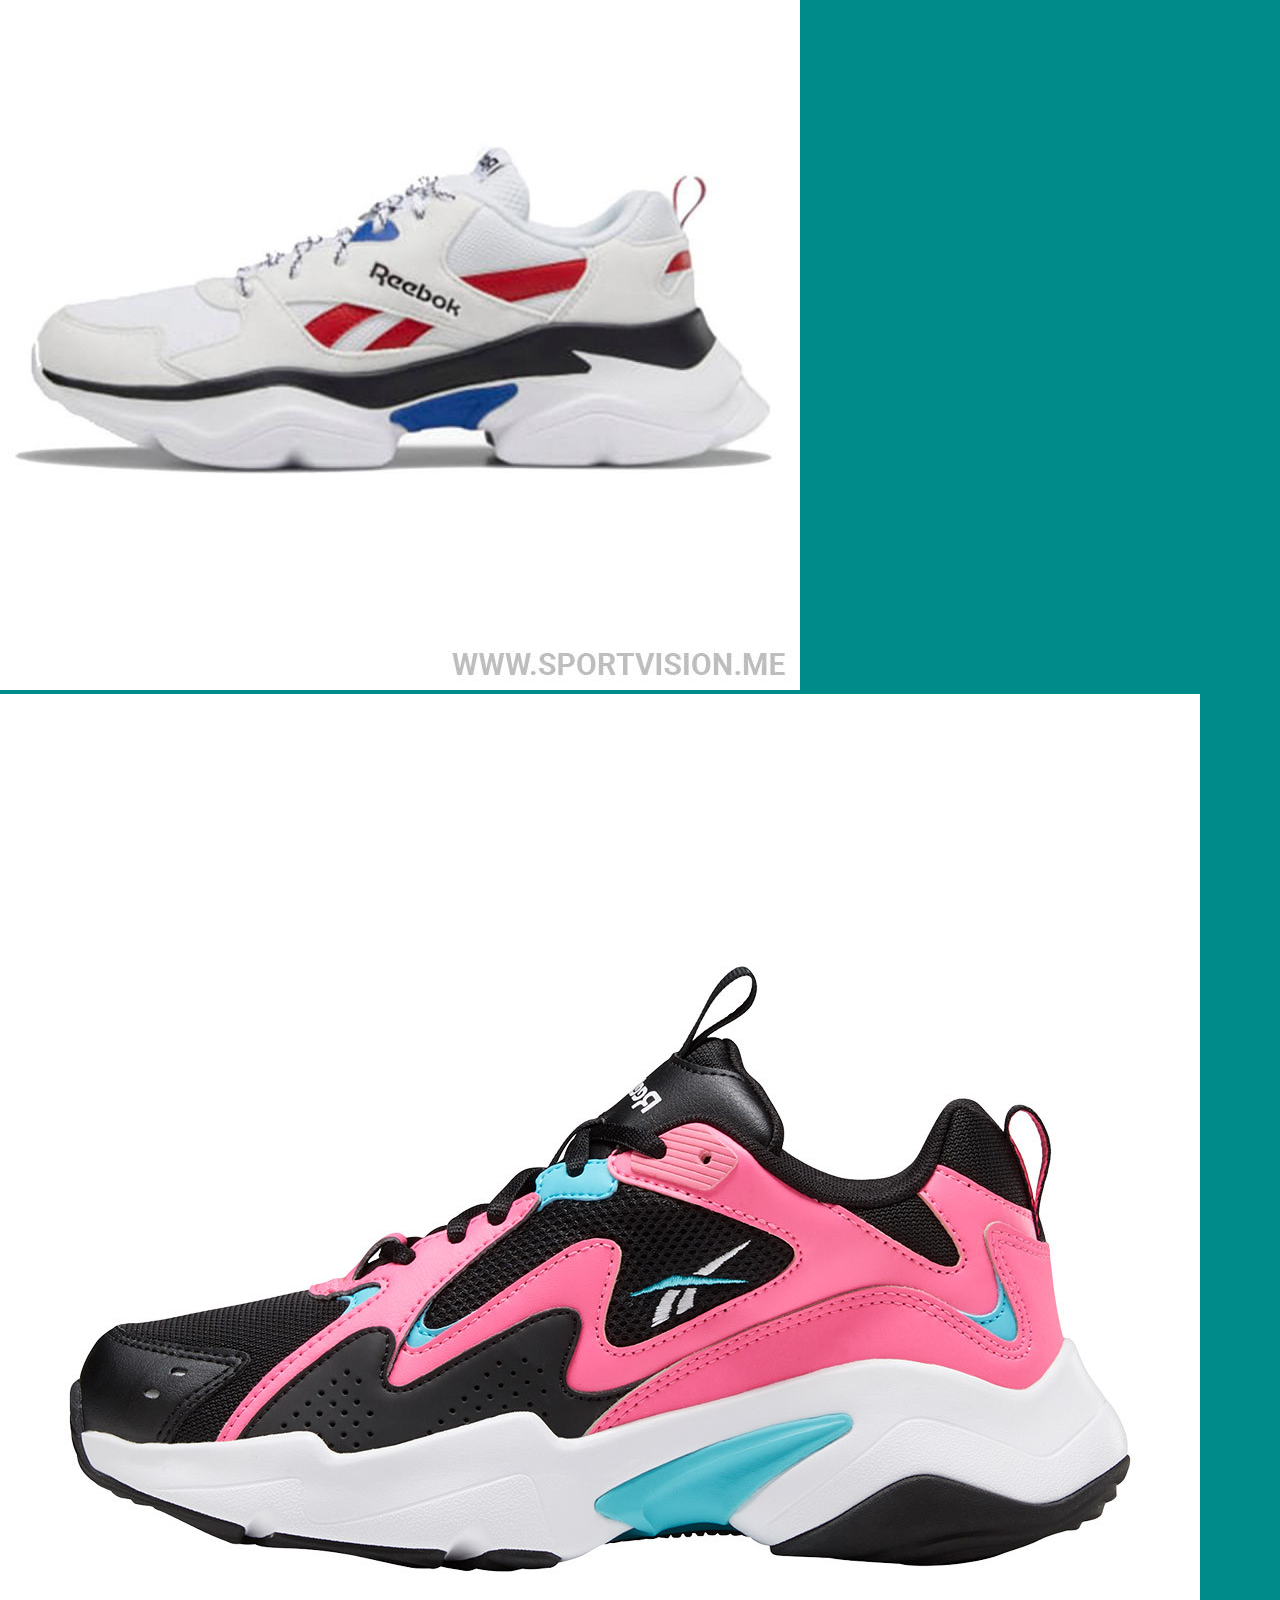
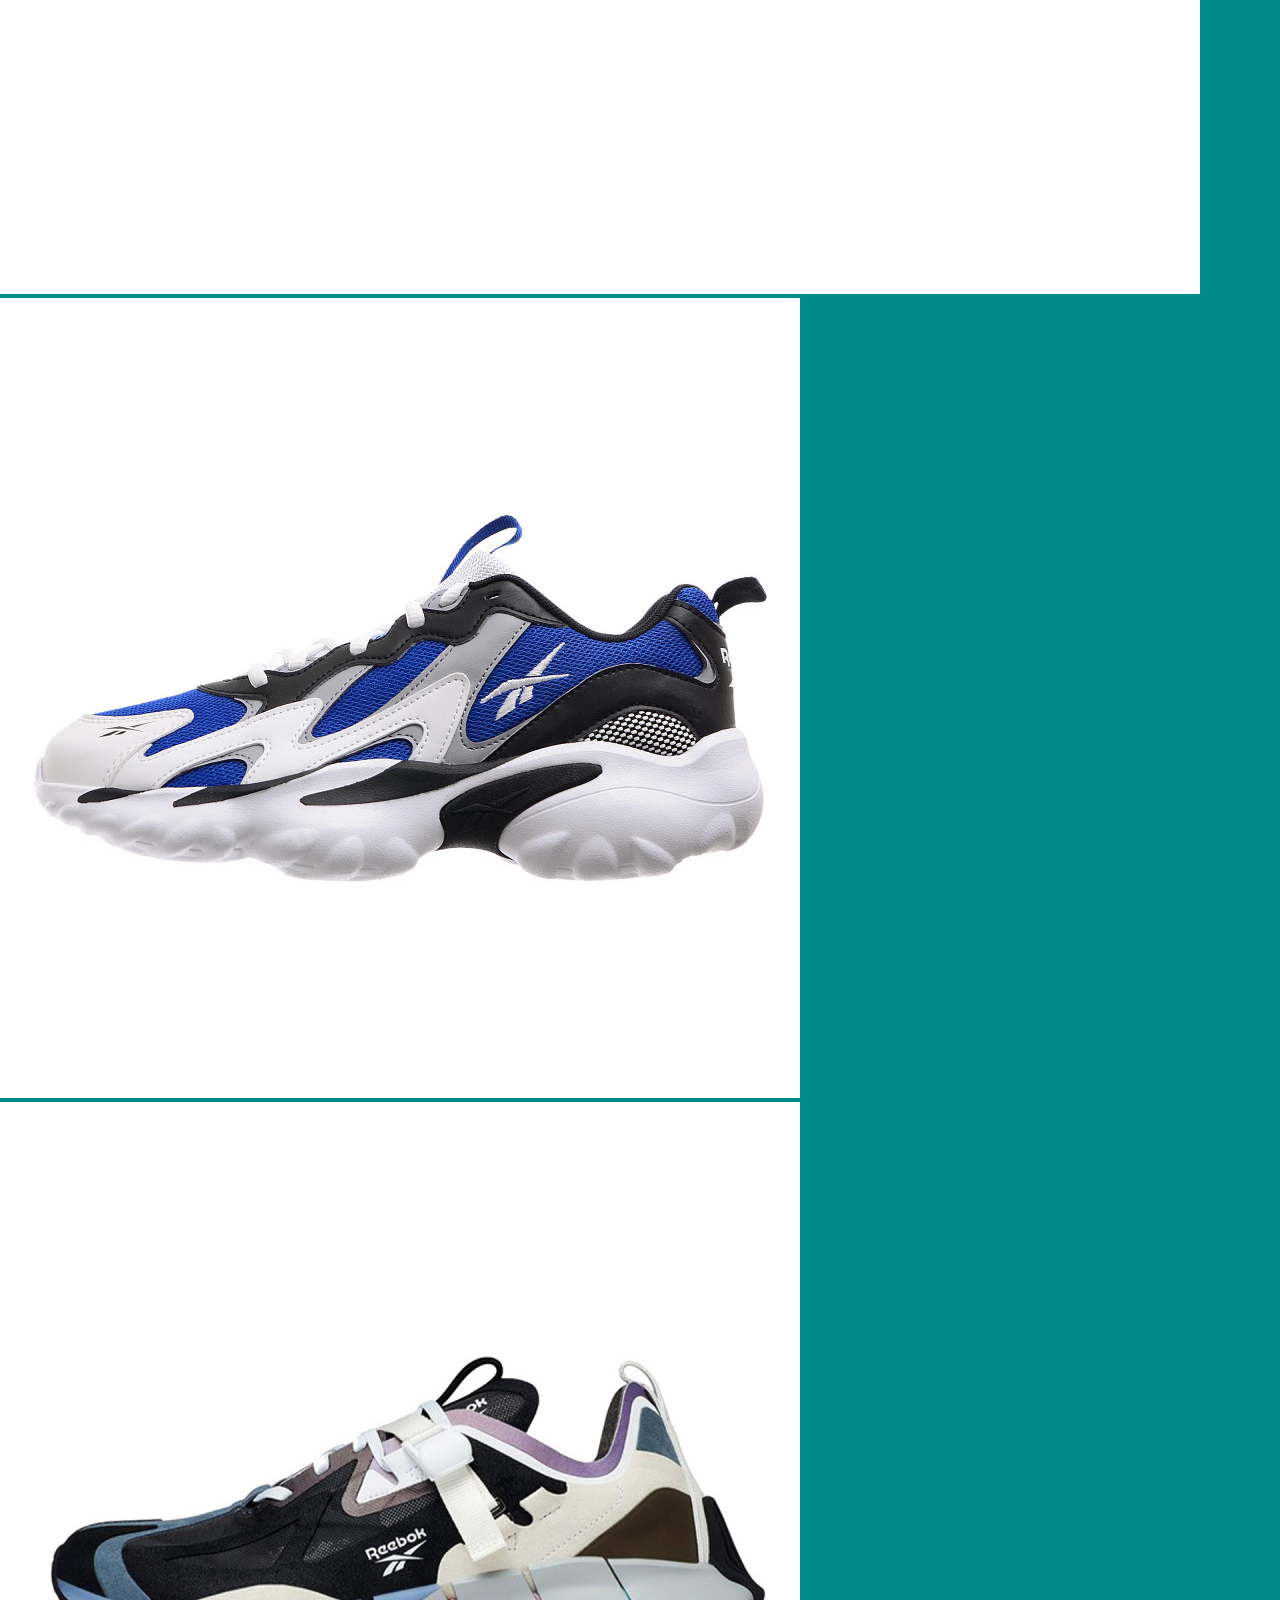
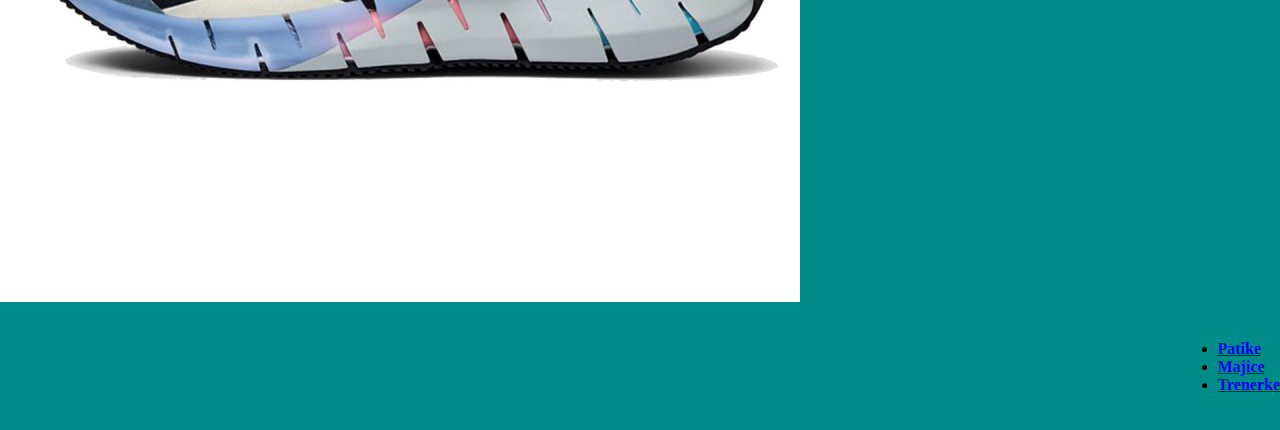
<file: patike.html>
<!DOCTYPE html>
<html>
  <head>
    <title>Sportska oprema</title>
    <meta charset="UTF-8">
    <meta name="description" content="Prodaja sportske opreme po povoljnim cenama u svim većim gradovima Srbije.">
    <meta name="keywords" content="sport, oprema, sportska oprema, adidas, nike, puma, reebok, patike, majice, trenerke">
    <meta name="author" content="Predrag Glumcevic">
    <meta name="viewport" content="width=device-width, initial-scale=1">
    <link rel="stylesheet" type="text/css" href="style.css">
    <link rel="icon" href="slike/logo.jpg" sizes="16x16" type="image/png">
  </head>
  <body>
    <div class="prvi">
        <nav class="navbar navbar-expand-lg navbar-light bg-light">
            
            <button class="navbar-toggler" type="button" data-toggle="collapse"
             data-target="#navbarNavDropdown" aria-controls="navbarNavDropdown" aria-expanded="false" aria-label="Toggle navigation">
              <span class="navbar-toggler-icon"></span>
            </button>
            <div class="collapse navbar-collapse" id="navbarNavDropdown">
              <ul class="navbar-nav">
                <li class="nav-item">
                  <a class="nav-link" href="index.html">Početna</a>
                </li>
                <li class="nav-item">
                  <a class="nav-link" href="onama.html"> O nama </a>
                </li>
                <li class="nav-item dropdown">
                  <a class="nav-link dropdown-toggle" href="#" id="navbarDropdown" role="button" data-toggle="dropdown" aria-haspopup="true" aria-expanded="false">
                    Ponuda
                  </a>
                  <div class="dropdown-menu" aria-labelledby="navbarDropdown">
                    <a class="dropdown-item" href="patike.html">Patike</a>
                    <a class="dropdown-item" href="trenerke.html">Trenerke</a>
                    <a class="dropdown-item" href="majice.html">Majice</a>
                  </div>
                </li>
                <li class="nav-item">
                    <a class="nav-link" href="kontakt.html"> Kontakt </a>
                  </li>
              </ul>
            </div>
          </nav>


          <h2 class="h1 text-center text-uppercase font-weight-bold mt-5 mb-3 mt-5">U našoj ponudi</h2>

          <!--Section description-->
          <p class="text-center text-uppercase font-weight-bold">Udoobnost | Kvalitet | Izbor</p>
          
          
          <div class="container">

            <h1 class="font-weight-light text-center text-lg-left mt-4 mb-0">Patike</h1>
          
            <hr class="mt-2 mb-5">
          
            <div class="row text-center text-lg-left">
          
              <div class="col-lg-3 col-md-4 col-6">
                <a href="slike/patike1.jpg" data-size="1600x1067">
                      <img class="img-fluid img-thumbnail" src="slike/patike1.jpg" alt="patike1">
                    </a>
              </div>
              <div class="col-lg-3 col-md-4 col-6">
                <a href="slike/patike2.jpg" data-size="1600x1067">
                      <img class="img-fluid img-thumbnail" src="slike/patike2.jpg" alt="patike2">
                    </a>
              </div>
              <div class="col-lg-3 col-md-4 col-6">
                <a href="slike/patike3.jpg" data-size="1600x1067">
                      <img class="img-fluid img-thumbnail" src="slike/patike3.jpg" alt="patike3">
                    </a>
              </div>
              <div class="col-lg-3 col-md-4 col-6">
                <a href="slike/patike4.jpg" data-size="1600x1067">
                      <img class="img-fluid img-thumbnail" src="slike/patike4.jpg" alt="patike4">
                    </a>
              </div>
              <div class="col-lg-3 col-md-4 col-6">
              <a href="slike/patike5.jpg" data-size="1600x1067">
              <img class="img-fluid img-thumbnail"  src="slike/patike5.jpg" alt="patike5">
                    </a>
              </div>
              <div class="col-lg-3 col-md-4 col-6">
                <a href="slike/patike6.jpg" data-size="1600x1067">
                      <img class="img-fluid img-thumbnail" src="slike/patike6.jpg" alt="patike6">
                    </a>
              </div>
              <div class="col-lg-3 col-md-4 col-6">
                <a href="slike/patike7.jpg" data-size="1600x1067">
                      <img class="img-fluid img-thumbnail" src="slike/patike7.jpg" alt="patike7">
                    </a>
              </div>
              <div class="col-lg-3 col-md-4 col-6">
                <a href="slike/patike8.jpg" data-size="1600x1067">
                      <img class="img-fluid img-thumbnail" src="slike/patike8.jpg" alt="patike8">
                    </a>
              </div>
              <div class="col-lg-3 col-md-4 col-6">
                <a href="slike/patike9.jpg" data-size="1600x1067">
                      <img class="img-fluid img-thumbnail" src="slike/patike9.jpg" alt="patike9">
                    </a>
              </div>
              <div class="col-lg-3 col-md-4 col-6">
                <a href="slike/patike10.jpg" data-size="1600x1067">
                      <img class="img-fluid img-thumbnail" src="slike/patike10.jpg" alt="patike10">
                    </a>
              </div>
              <div class="col-lg-3 col-md-4 col-6">
                <a href="slike/patike11.jpg" data-size="1600x1067">
                      <img class="img-fluid img-thumbnail" src="slike/patike11.jpg" alt="patike11">
                    </a>
              </div>
              <div class="col-lg-3 col-md-4 col-6">
                <a href="slike/patike12.jpg" data-size="1600x1067">
                      <img class="img-fluid img-thumbnail" src="slike/patike12.jpg" alt="patike12">
                    </a>
              </div>
              
            </div>
            <br>
            <nav aria-label="Page navigation example">
                <ul class="pagination">
                  <li class="page-item"><a class="page-link" href="patike.html">Patike</a></li>
                  <li class="page-item"><a class="page-link" href="majice.html">Majice</a></li>
                  <li class="page-item"><a class="page-link" href="trenerke.html">Trenerke</a></li>
                </ul>
              </nav><br/><br/>
          <p><br><br><br></p>
          </div>

          
      <footer class="page-footer font-small cyan darken-3">
        <div class="footer-copyright text-center py-3">© 2020  | 
            Biljana Aćimović  
        </div>
      </footer>
     
    
   <script src="galerija.js"></script>
    <link rel="stylesheet" href="https://stackpath.bootstrapcdn.com/bootstrap/4.5.0/css/bootstrap.min.css"
     integrity="sha384-9aIt2nRpC12Uk9gS9baDl411NQApFmC26EwAOH8WgZl5MYYxFfc+NcPb1dKGj7Sk" crossorigin="anonymous">
    <script src="https://code.jquery.com/jquery-3.5.1.slim.min.js" integrity="sha384-DfXdz2htPH0lsSSs5nCTpuj/zy4C+OGpamoFVy38MVBnE+IbbVYUew+OrCXaRkfj" 
     crossorigin="anonymous"></script>
    <script src="https://cdn.jsdelivr.net/npm/popper.js@1.16.0/dist/umd/popper.min.js" 
     integrity="sha384-Q6E9RHvbIyZFJoft+2mJbHaEWldlvI9IOYy5n3zV9zzTtmI3UksdQRVvoxMfooAo" crossorigin="anonymous"></script>
    <script src="https://stackpath.bootstrapcdn.com/bootstrap/4.5.0/js/bootstrap.min.js" 
     integrity="sha384-OgVRvuATP1z7JjHLkuOU7Xw704+h835Lr+6QL9UvYjZE3Ipu6Tp75j7Bh/kR0JKI" crossorigin="anonymous"></script>
          
    </body>
    </html>
</file>
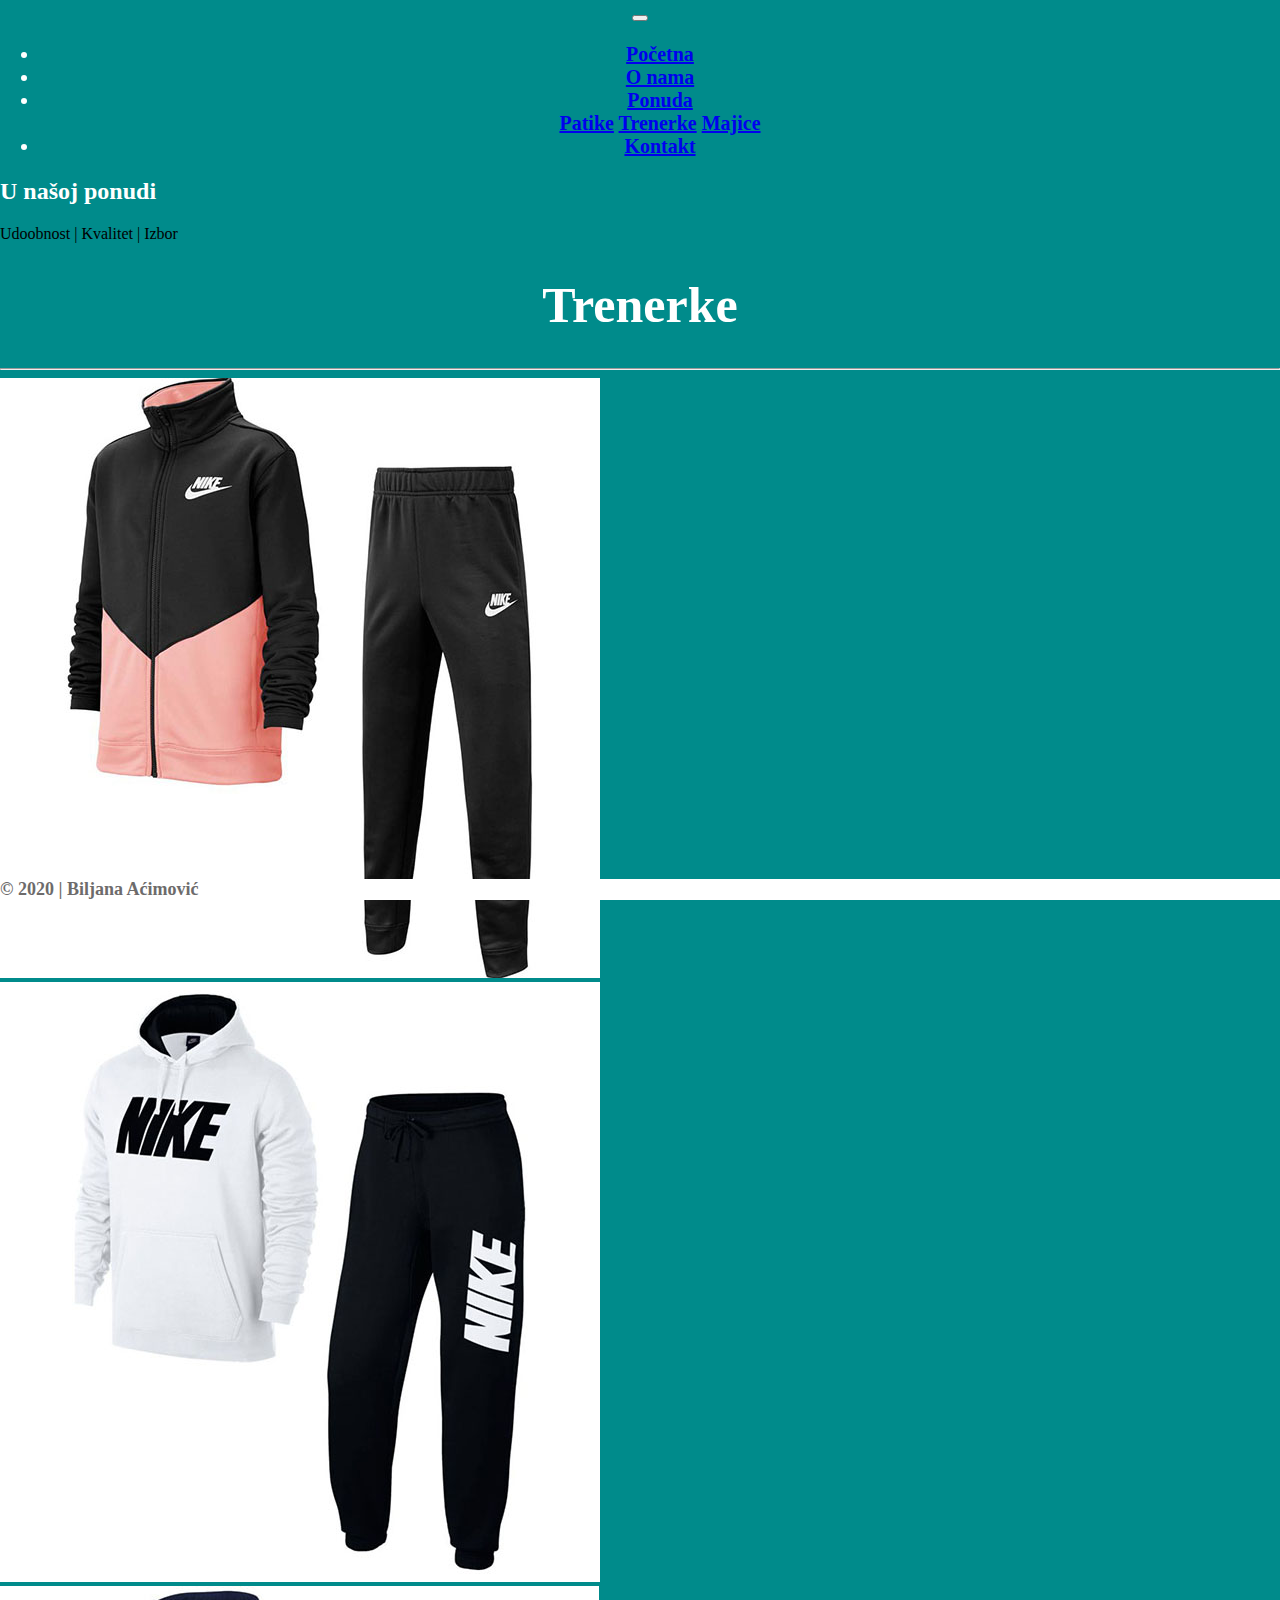
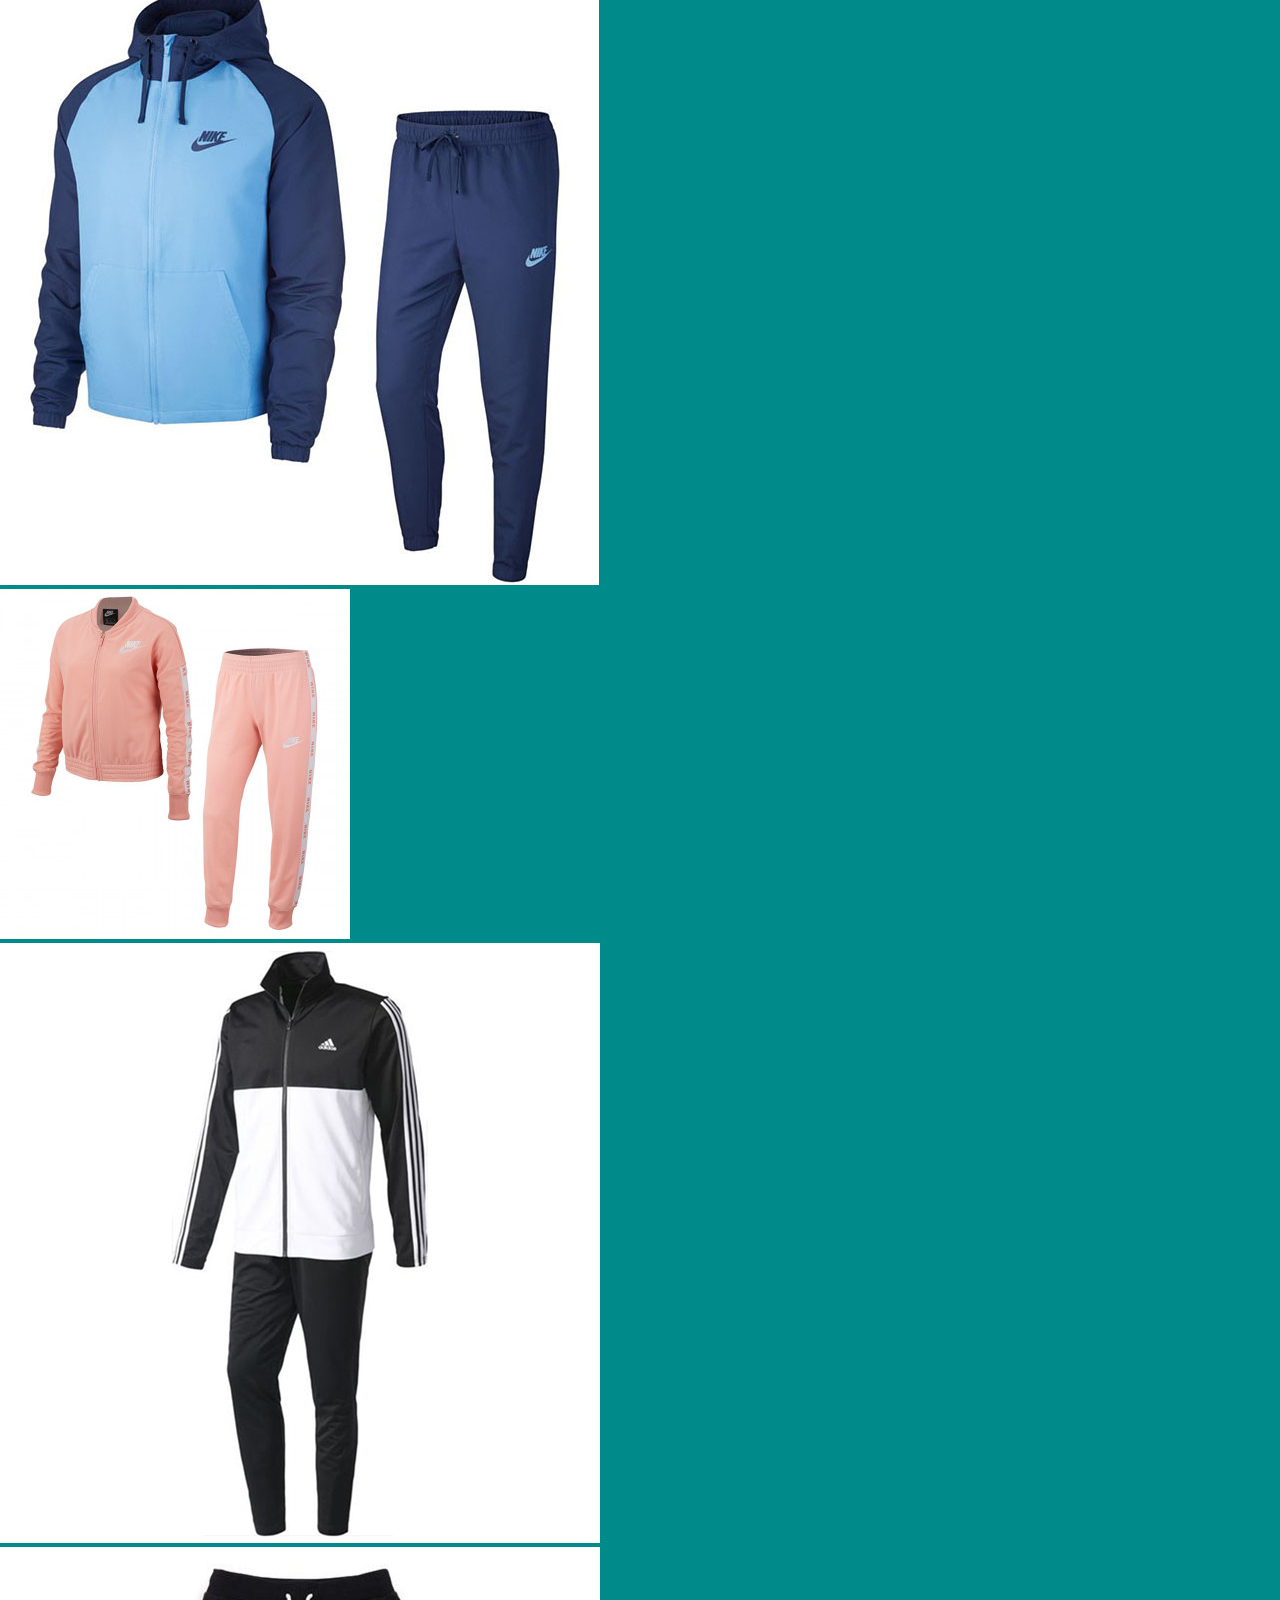
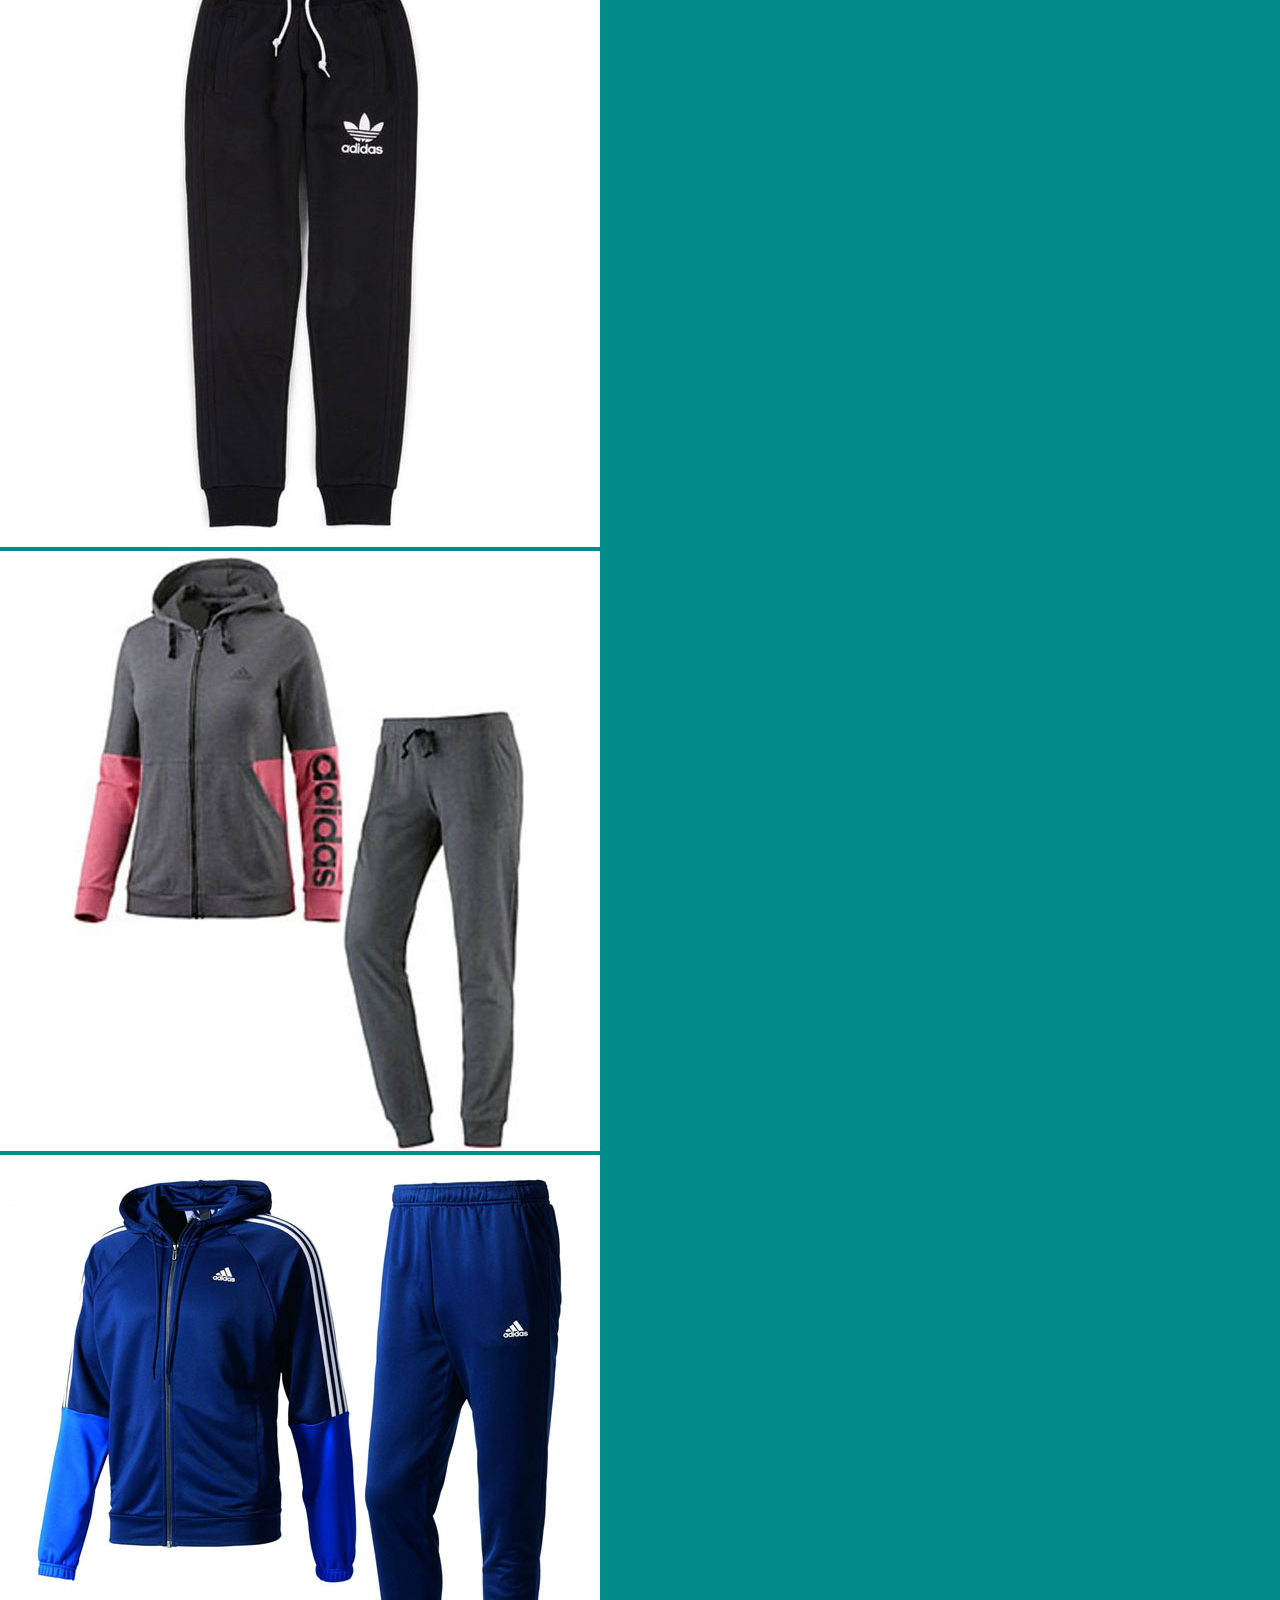
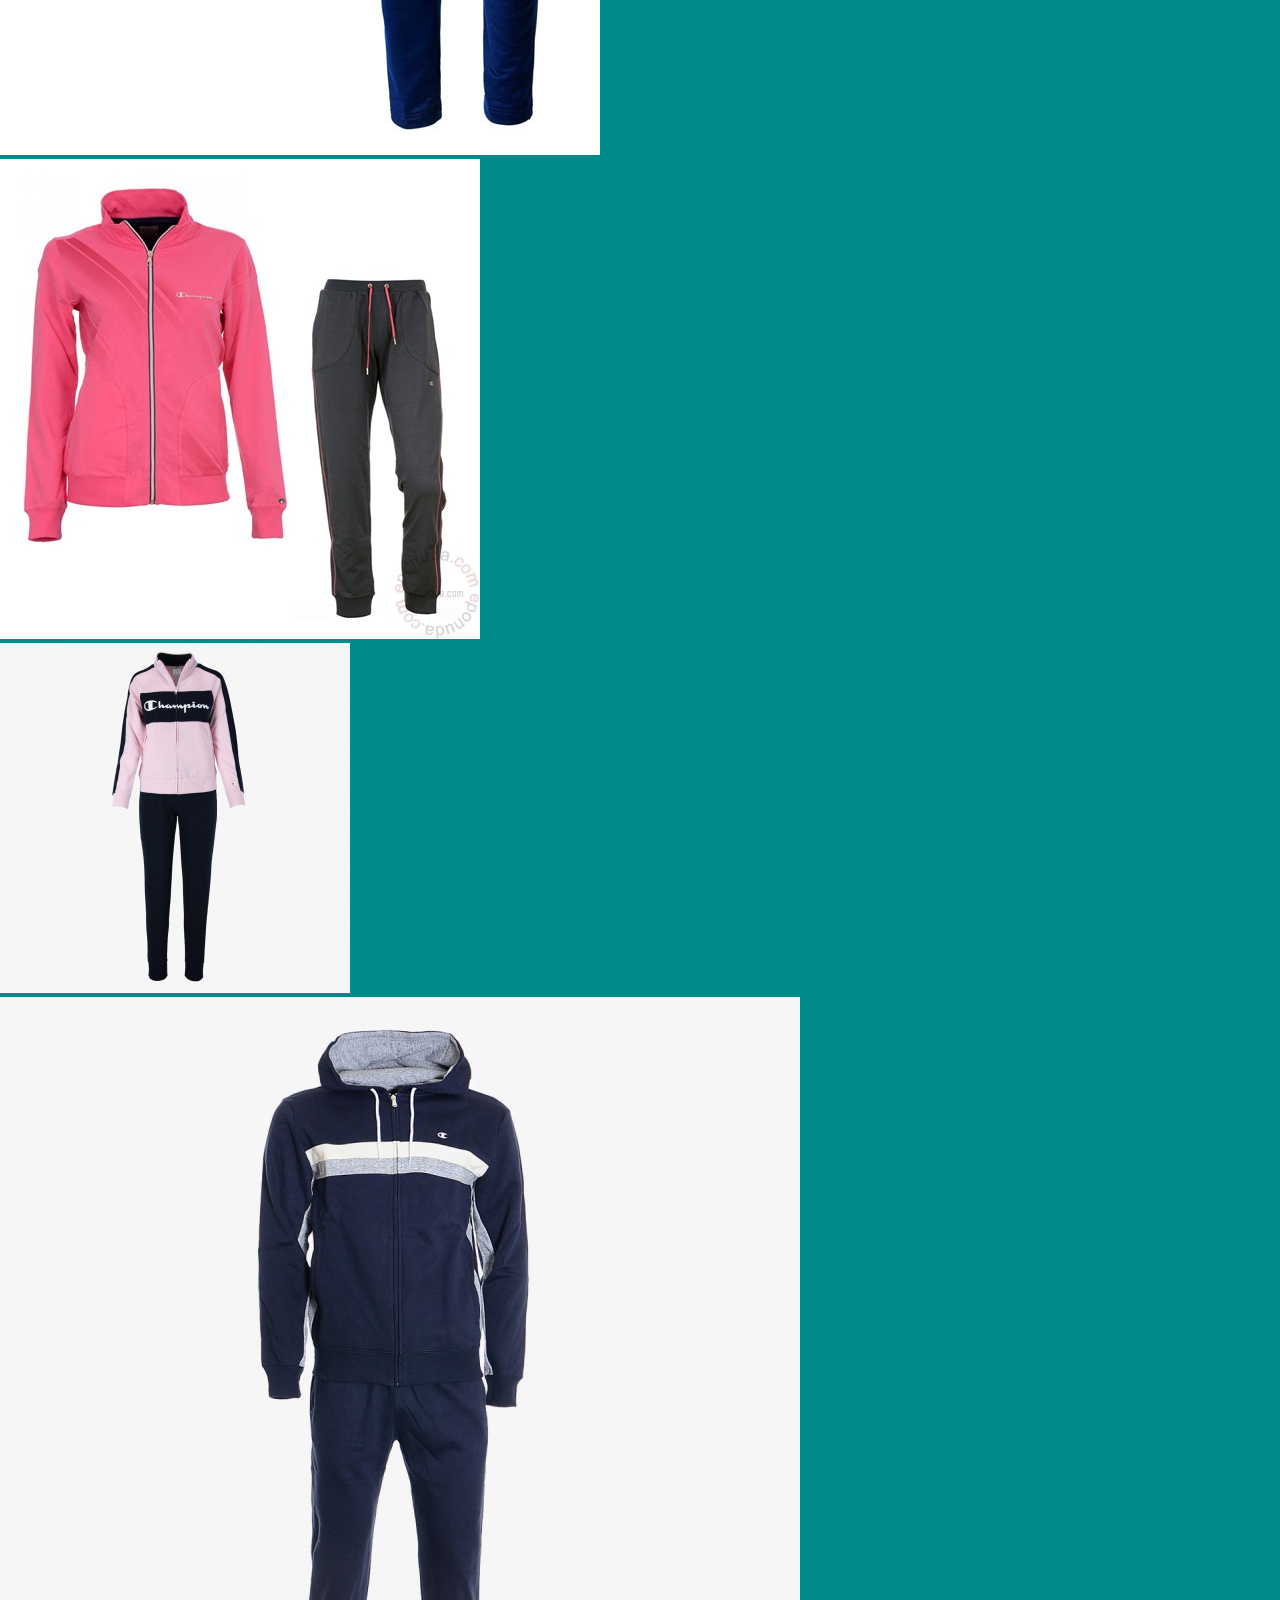
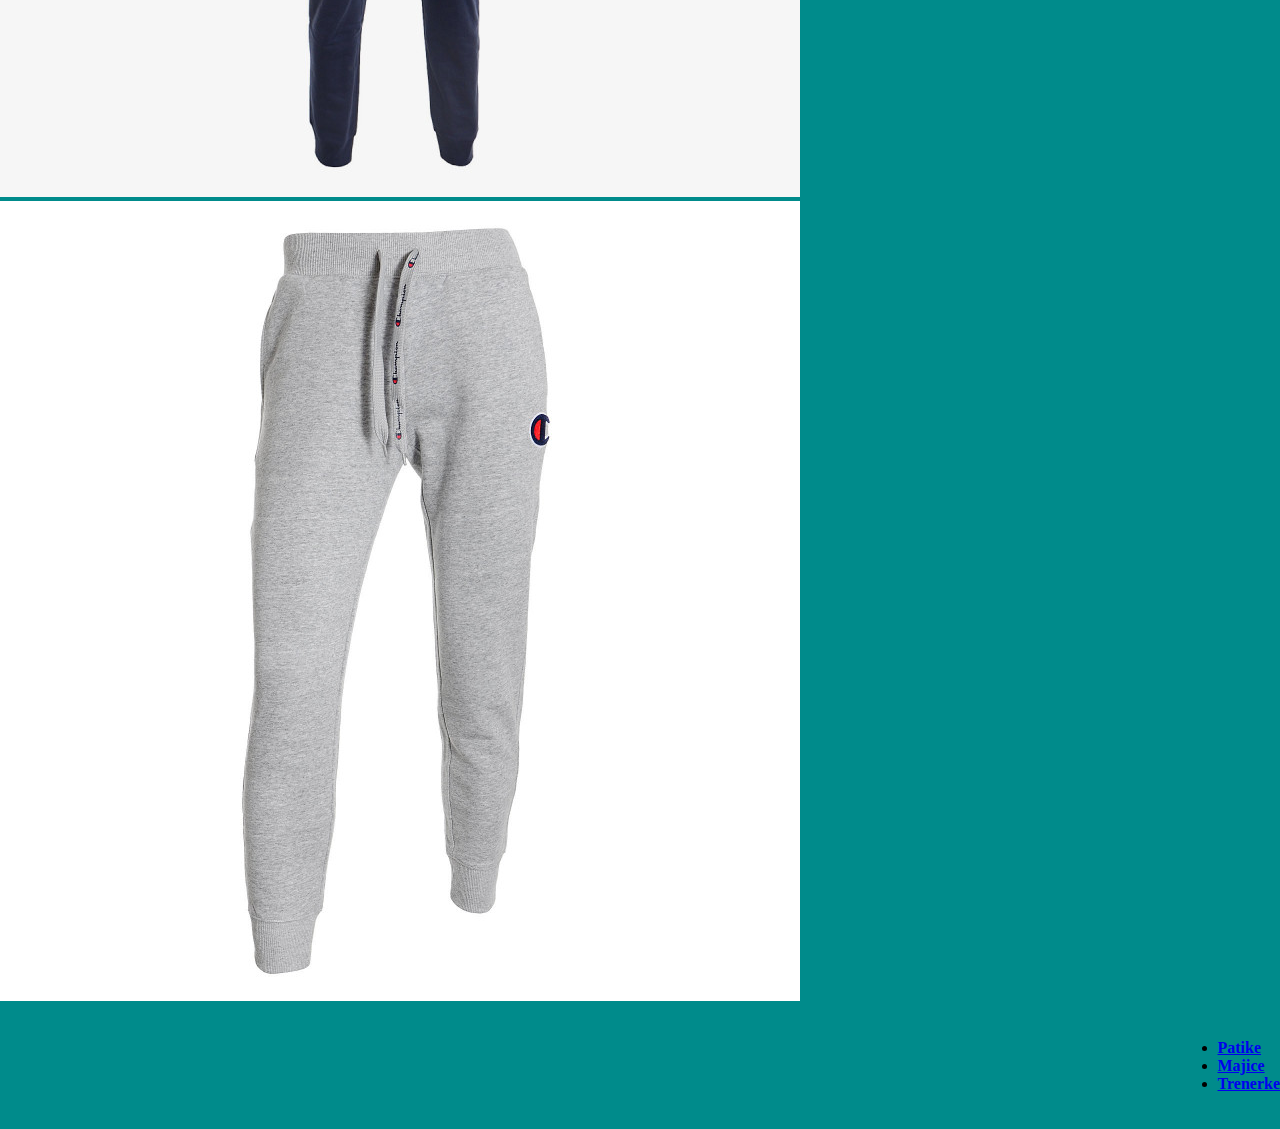
<file: trenerke.html>
<!DOCTYPE html>
<html>
  <head>
    <title>Sportska oprema</title>
    <meta charset="UTF-8">
    <meta name="description" content="Prodaja sportske opreme po povoljnim cenama u svim većim gradovima Srbije.">
    <meta name="keywords" content="sport, oprema, sportska oprema, adidas, nike, puma, reebok, patike, majice, trenerke">
    <meta name="author" content="Predrag Glumcevic">
    <meta name="viewport" content="width=device-width, initial-scale=1">
    <link rel="stylesheet" type="text/css" href="style.css">
    <link rel="icon" href="slike/logo.jpg" sizes="16x16" type="image/png">
  </head>
  <body>
    <div class="prvi">
        <nav class="navbar navbar-expand-lg navbar-light bg-light">
            
            <button class="navbar-toggler" type="button" data-toggle="collapse"
             data-target="#navbarNavDropdown" aria-controls="navbarNavDropdown" aria-expanded="false" aria-label="Toggle navigation">
              <span class="navbar-toggler-icon"></span>
            </button>
            <div class="collapse navbar-collapse" id="navbarNavDropdown">
              <ul class="navbar-nav">
                <li class="nav-item">
                  <a class="nav-link" href="index.html">Početna</a>
                </li>
                <li class="nav-item">
                  <a class="nav-link" href="onama.html"> O nama </a>
                </li>
                <li class="nav-item dropdown">
                  <a class="nav-link dropdown-toggle" href="#" id="navbarDropdown" role="button" data-toggle="dropdown" aria-haspopup="true" aria-expanded="false">
                    Ponuda
                  </a>
                  <div class="dropdown-menu" aria-labelledby="navbarDropdown">
                    <a class="dropdown-item" href="patike.html">Patike</a>
                    <a class="dropdown-item" href="trenerke.html">Trenerke</a>
                    <a class="dropdown-item" href="majice.html">Majice</a>
                  </div>
                </li>
                <li class="nav-item">
                    <a class="nav-link" href="kontakt.html"> Kontakt </a>
                  </li>
              </ul>
            </div>
          </nav>


          <h2 class="h1 text-center text-uppercase font-weight-bold mt-5 mb-3 mt-5">U našoj ponudi</h2>

          <!--Section description-->
          <p class="text-center text-uppercase font-weight-bold">Udoobnost | Kvalitet | Izbor</p>
          
          
          <div class="container">

            <h1 class="font-weight-light text-center text-lg-left mt-4 mb-0">Trenerke</h1>
          
            <hr class="mt-2 mb-5">
          
            <div class="row text-center text-lg-left">
          
              <div class="col-lg-3 col-md-4 col-6">
                <a href="slike/trenerke1.jpg" data-size="1600x1067">
                      <img class="img-fluid img-thumbnail" src="slike/trenerke1.jpg" alt="majice1">
                    </a>
              </div>
              <div class="col-lg-3 col-md-4 col-6">
                <a href="slike/trenerke2.jpg" data-size="1600x1067">
                      <img class="img-fluid img-thumbnail" src="slike/trenerke2.jpg" alt="majice2">
                    </a>
              </div>
              <div class="col-lg-3 col-md-4 col-6">
                <a href="slike/trenerke3.jpg" data-size="1600x1067">
                      <img class="img-fluid img-thumbnail" src="slike/trenerke3.jpg" alt="majice3">
                    </a>
              </div>
              <div class="col-lg-3 col-md-4 col-6">
                <a href="slike/trenerke4.jpg" data-size="1600x1067">
                      <img class="img-fluid img-thumbnail" src="slike/trenerke4.jpg" alt="majice4">
                    </a>
              </div>
              <div class="col-lg-3 col-md-4 col-6">
              <a href="slike/trenerke5.jpg" data-size="1600x1067">
              <img class="img-fluid img-thumbnail"  src="slike/trenerke5.jpg" alt="majice5">
                    </a>
              </div>
              <div class="col-lg-3 col-md-4 col-6">
                <a href="slike/trenerke6.jpg" data-size="1600x1067">
                      <img class="img-fluid img-thumbnail" src="slike/trenerke6.jpg" alt="majice6">
                    </a>
              </div>
              <div class="col-lg-3 col-md-4 col-6">
                <a href="slike/trenerke7.jpg" data-size="1600x1067">
                      <img class="img-fluid img-thumbnail" src="slike/trenerke7.jpg" alt="majice7">
                    </a>
              </div>
              <div class="col-lg-3 col-md-4 col-6">
                <a href="slike/trenerke8.jpg" data-size="1600x1067">
                      <img class="img-fluid img-thumbnail" src="slike/trenerke8.jpg" alt="majice8">
                    </a>
              </div>
              <div class="col-lg-3 col-md-4 col-6">
                <a href="slike/trenerke9.jpg" data-size="1600x1067">
                      <img class="img-fluid img-thumbnail" src="slike/trenerke9.jpg" alt="majice9">
                    </a>
              </div>
              <div class="col-lg-3 col-md-4 col-6">
                <a href="slike/trenerke10.jpg" data-size="1600x1067">
                      <img class="img-fluid img-thumbnail" src="slike/trenerke10.jpg" alt="majice10">
                    </a>
              </div>
              <div class="col-lg-3 col-md-4 col-6">
                <a href="slike/trenerke11.jpg" data-size="1600x1067">
                      <img class="img-fluid img-thumbnail" src="slike/trenerke11.jpg" alt="majice11">
                    </a>
              </div>
              <div class="col-lg-3 col-md-4 col-6">
                <a href="slike/trenerke12.jpg" data-size="1600x1067">
                      <img class="img-fluid img-thumbnail" src="slike/trenerke12.jpg" alt="majice12">
                    </a>
              </div>
            </div>
            <br>
            <nav aria-label="Page navigation example">
                <ul class="pagination">
                  <li class="page-item"><a class="page-link" href="patike.html">Patike</a></li>
                  <li class="page-item"><a class="page-link" href="majice.html">Majice</a></li>
                  <li class="page-item"><a class="page-link" href="trenerke.html">Trenerke</a></li>
                </ul>
              </nav><br/><br/>
          <p><br><br><br></p>
          </div>

          
      <footer class="page-footer font-small cyan darken-3">
        <div class="footer-copyright text-center py-3">© 2020  | 
            Biljana Aćimović 
        </div>
      </footer>
     
    
   <script src="galerija.js"></script>
    <link rel="stylesheet" href="https://stackpath.bootstrapcdn.com/bootstrap/4.5.0/css/bootstrap.min.css"
     integrity="sha384-9aIt2nRpC12Uk9gS9baDl411NQApFmC26EwAOH8WgZl5MYYxFfc+NcPb1dKGj7Sk" crossorigin="anonymous">
    <script src="https://code.jquery.com/jquery-3.5.1.slim.min.js" integrity="sha384-DfXdz2htPH0lsSSs5nCTpuj/zy4C+OGpamoFVy38MVBnE+IbbVYUew+OrCXaRkfj" 
     crossorigin="anonymous"></script>
    <script src="https://cdn.jsdelivr.net/npm/popper.js@1.16.0/dist/umd/popper.min.js" 
     integrity="sha384-Q6E9RHvbIyZFJoft+2mJbHaEWldlvI9IOYy5n3zV9zzTtmI3UksdQRVvoxMfooAo" crossorigin="anonymous"></script>
    <script src="https://stackpath.bootstrapcdn.com/bootstrap/4.5.0/js/bootstrap.min.js" 
     integrity="sha384-OgVRvuATP1z7JjHLkuOU7Xw704+h835Lr+6QL9UvYjZE3Ipu6Tp75j7Bh/kR0JKI" crossorigin="anonymous"></script>
          
    </body>
    </html>
</file>
<file: style.css>
body, html {
    height: 100%;
    margin: 0;

  }
.prvi{
    background-color: darkcyan;
    position: relative;
    background-attachment: fixed;
    background-position: center;
    background-repeat: no-repeat;
    background-size: cover;
    min-height: 100%;
}
.navbar{
    margin-bottom:0 !important;
    color: white;
    font-weight: bold;
    font-size: 20px;
    text-align: center;
}
footer{
    position: fixed;
    left: 0;
    bottom: 0;
    width: 100%;
    color:rgb(109, 107, 107);
    font-size: large;
    font-weight: bold;
}
  

.footer-copyright{
    background-color: white;
}

h1{
    text-align: center;
    font-size: 50px;
    font-weight: bold;
    color: white;
   
}
h2{
      color: white;
  }

.pagination{
    position: relative;
    float:right;
    font-weight: bold;
}
.page-footer{
    background-color: white;
}

.about{
    position: relative;
    margin-top:5%;
    width: 100%;
    text-align: left;
    color:rgb(0, 0, 0);
    background-color: bisque;
    opacity: 0.8;
    font-family: Tahoma, Geneva, sans-serif;
    font-size: 23px;
    padding: 15px;    
    text-align: center; 
}
.kont{
    background-color: rgba(3, 11, 12, 0.377);
    opacity: 0.9;
    padding: 7%;
}
h4{
    color: white;
    padding: 10px;
    font-weight:bold;
}
</file>
